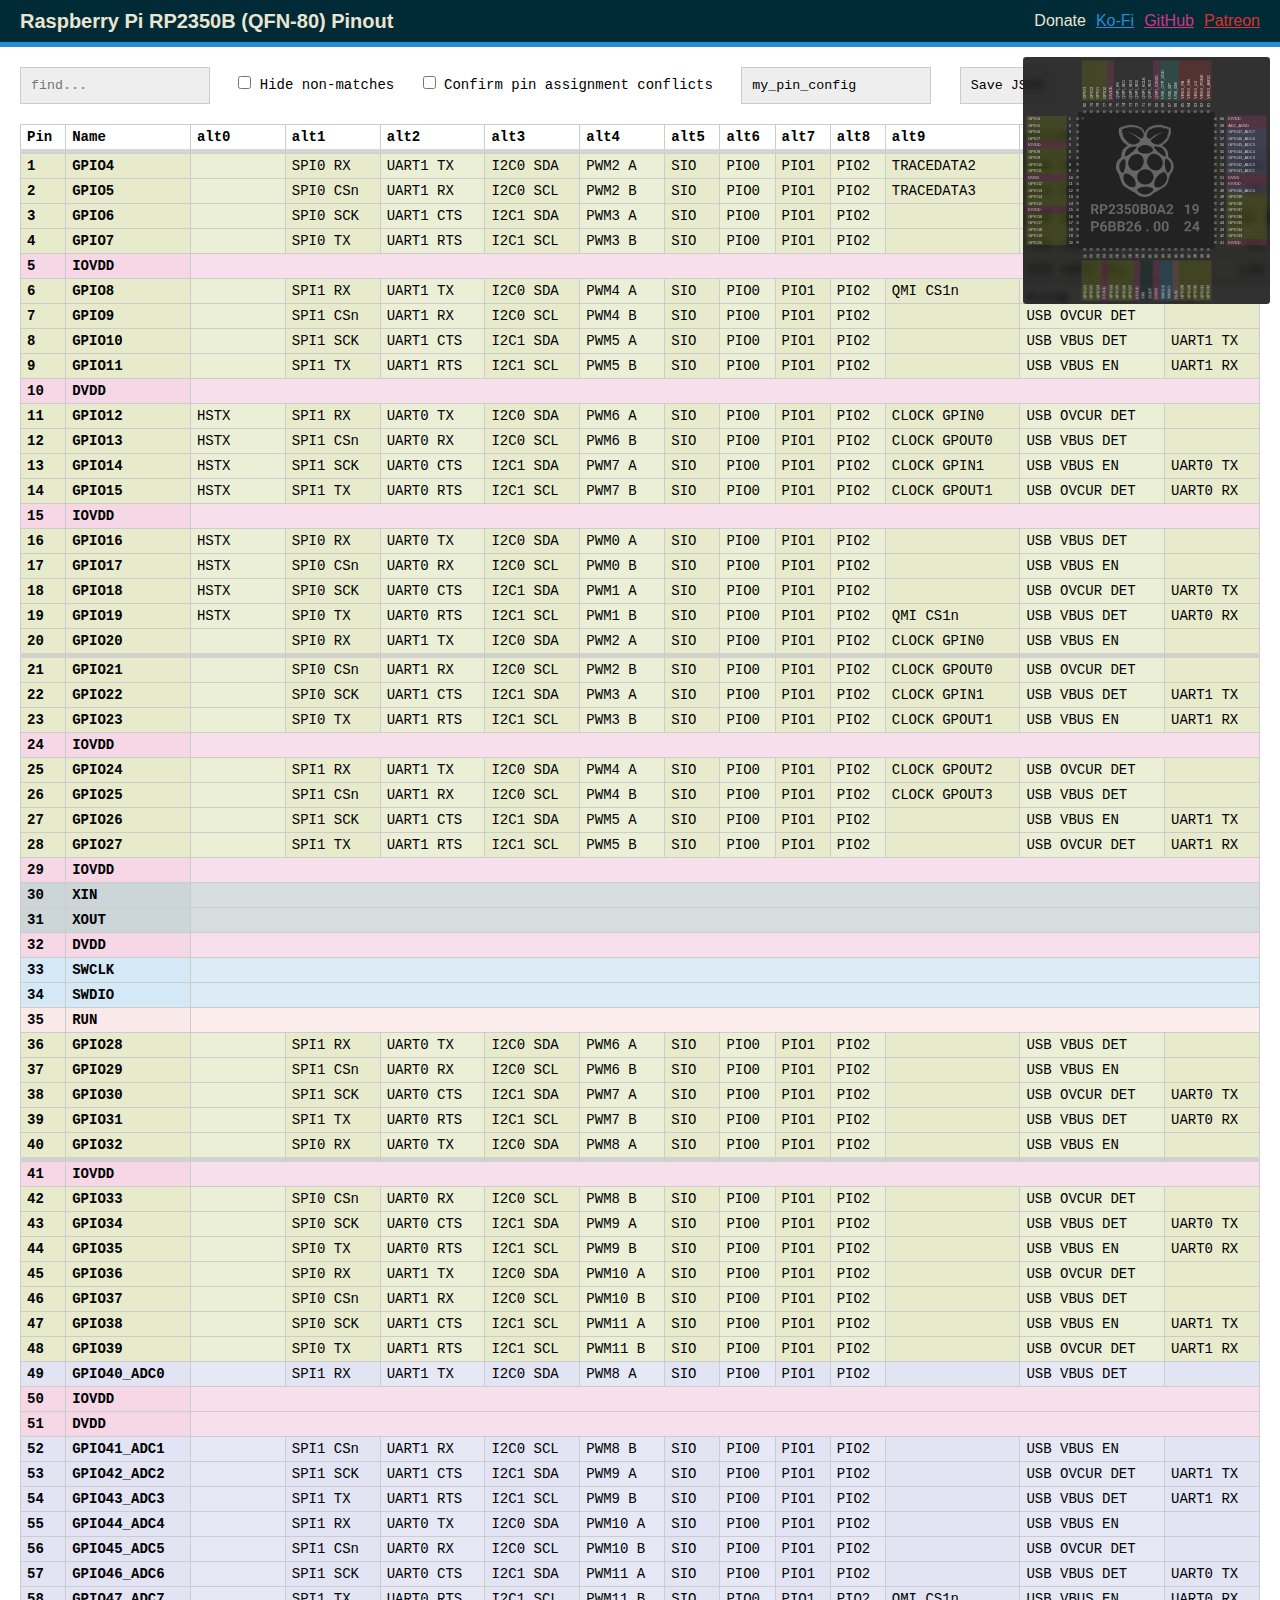
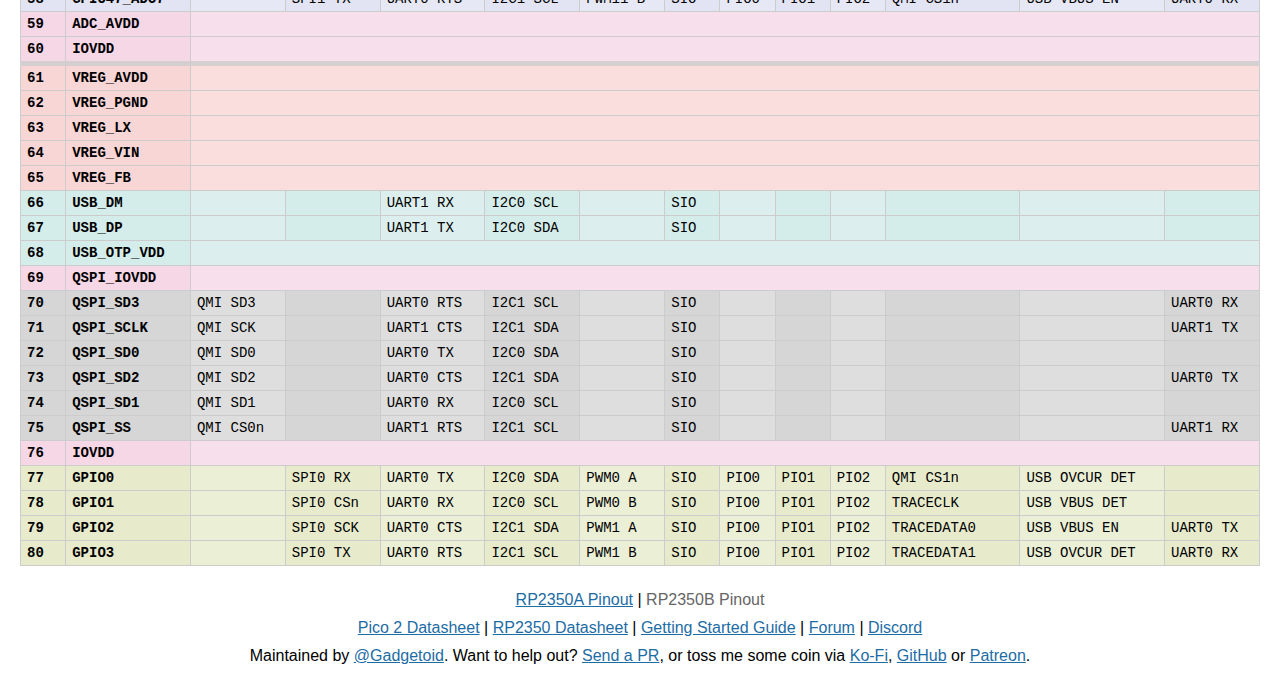
<file: index.html>
<!doctype html>
<html lang="en">
<head>
    <meta http-equiv="content-type" content="text/html;charset=utf-8" />
    <link rel="shortcut icon" href="pinout-logo.png" type="image/png">
    <title>Raspberry Pi RP2350B (QFN-80) GPIO Pinout</title>
    <meta name="description" content="An interactive, accessible and beautiful QFN-80 GPIO pinout for the Raspberry Pi RP2350 microcontroller." />
    <link rel="stylesheet" href="https://cdn.jsdelivr.net/npm/@fortawesome/fontawesome-free@6.5.2/css/all.min.css">
    <link rel="stylesheet" href="pinout.css?v=c2a0ea2" type="text/css" media="screen,print" />
</head>
<body>
    <header>
        <h1>Raspberry Pi RP2350B (QFN-80) Pinout</h1>
        <ul><li title="Please donate to support continued work on these websites! Thank you.">Donate</li><li><a href="https://ko-fi.com/gadgetoid" title="Buy me a coffee on Ko-Fi">Ko-Fi</a></li><li><a href="https://github.com/sponsors/Gadgetoid" title="Sponsor me on GitHub">GitHub</a></li><li><a href="https://www.patreon.com/gadgetoid" title="Sponsor me on Patreon">Patreon</a></li></ul>
    </header>
    <section>
        <form>
            <input type="text" id="find" placeholder="find...">
            <label for="find_hide"><input type="checkbox" id="find_hide"> Hide non-matches</label>
            <label for="mark_confirm"><input type="checkbox" id="mark_confirm"> Confirm pin assignment conflicts</label>
            <input type="text" id="name" value="my_pin_config" placeholder="name...">
            <input type="button" id="save" value="Save JSON">
        </form>
    <table id="pinout">
    <thead><tr><th>Pin</th><th>Name</th><th>alt0</th><th>alt1</th><th>alt2</th><th>alt3</th><th>alt4</th><th>alt5</th><th>alt6</th><th>alt7</th><th>alt8</th><th>alt9</th><th>alt10</th><th>alt11</th></tr></thead>
    <tbody><tr class="gpio bank0"><th title="Pin 1">1</th><th title="GPIO4: General-purpose digital input and output.">GPIO4</th><td></td><td title="SPI0 RX: Connect one of the internal PL022 SPI peripherals to GPIO.">SPI0 RX</td><td title="UART1 TX: Connect one of the internal PL011 UART peripherals to GPIO.">UART1 TX</td><td title="I2C0 SDA: Connect one of the internal DW I2C peripherals to GPIO.">I2C0 SDA</td><td title="PWM2 A: Connect a PWM slice to GPIO. There are twelve PWM slices, each with two output channels (A/B). The B pin can also be used as an input, for frequency and duty cycle measurement.">PWM2 A</td><td title="SIO: Software control of GPIO, from the single-cycle IO (SIO) block. The SIO function (F5) must be selected for the processors to drive a GPIO, but the input is always connected, so software can check the state of GPIOs at any time.">SIO</td><td title="PIO0: Connect one of the programmable IO blocks (PIO) to GPIO. PIO can implement a wide variety of interfaces, and has its own internal pin mapping hardware, allowing flexible placement of digital interfaces on bank 0 GPIOs. The PIO function (F6, F7, F8) must be selected for PIO to drive a GPIO, but the input is always connected, so the PIOs can always see the state of all pins.">PIO0</td><td title="PIO1: Connect one of the programmable IO blocks (PIO) to GPIO. PIO can implement a wide variety of interfaces, and has its own internal pin mapping hardware, allowing flexible placement of digital interfaces on bank 0 GPIOs. The PIO function (F6, F7, F8) must be selected for PIO to drive a GPIO, but the input is always connected, so the PIOs can always see the state of all pins.">PIO1</td><td title="PIO2: Connect one of the programmable IO blocks (PIO) to GPIO. PIO can implement a wide variety of interfaces, and has its own internal pin mapping hardware, allowing flexible placement of digital interfaces on bank 0 GPIOs. The PIO function (F6, F7, F8) must be selected for PIO to drive a GPIO, but the input is always connected, so the PIOs can always see the state of all pins.">PIO2</td><td title="TRACEDATA2: CoreSight TPIU execution trace output from Cortex-M33 processors (Arm-only).">TRACEDATA2</td><td title="USB VBUS DET: USB power control signals to/from the internal USB controller.">USB VBUS DET</td><td></td>
<tr class="gpio bank0"><th title="Pin 2">2</th><th title="GPIO5: General-purpose digital input and output.">GPIO5</th><td></td><td title="SPI0 CSn: Connect one of the internal PL022 SPI peripherals to GPIO.">SPI0 CSn</td><td title="UART1 RX: Connect one of the internal PL011 UART peripherals to GPIO.">UART1 RX</td><td title="I2C0 SCL: Connect one of the internal DW I2C peripherals to GPIO.">I2C0 SCL</td><td title="PWM2 B: Connect a PWM slice to GPIO. There are twelve PWM slices, each with two output channels (A/B). The B pin can also be used as an input, for frequency and duty cycle measurement.">PWM2 B</td><td title="SIO: Software control of GPIO, from the single-cycle IO (SIO) block. The SIO function (F5) must be selected for the processors to drive a GPIO, but the input is always connected, so software can check the state of GPIOs at any time.">SIO</td><td title="PIO0: Connect one of the programmable IO blocks (PIO) to GPIO. PIO can implement a wide variety of interfaces, and has its own internal pin mapping hardware, allowing flexible placement of digital interfaces on bank 0 GPIOs. The PIO function (F6, F7, F8) must be selected for PIO to drive a GPIO, but the input is always connected, so the PIOs can always see the state of all pins.">PIO0</td><td title="PIO1: Connect one of the programmable IO blocks (PIO) to GPIO. PIO can implement a wide variety of interfaces, and has its own internal pin mapping hardware, allowing flexible placement of digital interfaces on bank 0 GPIOs. The PIO function (F6, F7, F8) must be selected for PIO to drive a GPIO, but the input is always connected, so the PIOs can always see the state of all pins.">PIO1</td><td title="PIO2: Connect one of the programmable IO blocks (PIO) to GPIO. PIO can implement a wide variety of interfaces, and has its own internal pin mapping hardware, allowing flexible placement of digital interfaces on bank 0 GPIOs. The PIO function (F6, F7, F8) must be selected for PIO to drive a GPIO, but the input is always connected, so the PIOs can always see the state of all pins.">PIO2</td><td title="TRACEDATA3: CoreSight TPIU execution trace output from Cortex-M33 processors (Arm-only).">TRACEDATA3</td><td title="USB VBUS EN: USB power control signals to/from the internal USB controller.">USB VBUS EN</td><td></td>
<tr class="gpio bank0"><th title="Pin 3">3</th><th title="GPIO6: General-purpose digital input and output.">GPIO6</th><td></td><td title="SPI0 SCK: Connect one of the internal PL022 SPI peripherals to GPIO.">SPI0 SCK</td><td title="UART1 CTS: Connect one of the internal PL011 UART peripherals to GPIO.">UART1 CTS</td><td title="I2C1 SDA: Connect one of the internal DW I2C peripherals to GPIO.">I2C1 SDA</td><td title="PWM3 A: Connect a PWM slice to GPIO. There are twelve PWM slices, each with two output channels (A/B). The B pin can also be used as an input, for frequency and duty cycle measurement.">PWM3 A</td><td title="SIO: Software control of GPIO, from the single-cycle IO (SIO) block. The SIO function (F5) must be selected for the processors to drive a GPIO, but the input is always connected, so software can check the state of GPIOs at any time.">SIO</td><td title="PIO0: Connect one of the programmable IO blocks (PIO) to GPIO. PIO can implement a wide variety of interfaces, and has its own internal pin mapping hardware, allowing flexible placement of digital interfaces on bank 0 GPIOs. The PIO function (F6, F7, F8) must be selected for PIO to drive a GPIO, but the input is always connected, so the PIOs can always see the state of all pins.">PIO0</td><td title="PIO1: Connect one of the programmable IO blocks (PIO) to GPIO. PIO can implement a wide variety of interfaces, and has its own internal pin mapping hardware, allowing flexible placement of digital interfaces on bank 0 GPIOs. The PIO function (F6, F7, F8) must be selected for PIO to drive a GPIO, but the input is always connected, so the PIOs can always see the state of all pins.">PIO1</td><td title="PIO2: Connect one of the programmable IO blocks (PIO) to GPIO. PIO can implement a wide variety of interfaces, and has its own internal pin mapping hardware, allowing flexible placement of digital interfaces on bank 0 GPIOs. The PIO function (F6, F7, F8) must be selected for PIO to drive a GPIO, but the input is always connected, so the PIOs can always see the state of all pins.">PIO2</td><td></td><td title="USB OVCUR DET: USB power control signals to/from the internal USB controller.">USB OVCUR DET</td><td title="UART1 TX: Connect one of the internal PL011 UART peripherals to GPIO.">UART1 TX</td>
<tr class="gpio bank0"><th title="Pin 4">4</th><th title="GPIO7: General-purpose digital input and output.">GPIO7</th><td></td><td title="SPI0 TX: Connect one of the internal PL022 SPI peripherals to GPIO.">SPI0 TX</td><td title="UART1 RTS: Connect one of the internal PL011 UART peripherals to GPIO.">UART1 RTS</td><td title="I2C1 SCL: Connect one of the internal DW I2C peripherals to GPIO.">I2C1 SCL</td><td title="PWM3 B: Connect a PWM slice to GPIO. There are twelve PWM slices, each with two output channels (A/B). The B pin can also be used as an input, for frequency and duty cycle measurement.">PWM3 B</td><td title="SIO: Software control of GPIO, from the single-cycle IO (SIO) block. The SIO function (F5) must be selected for the processors to drive a GPIO, but the input is always connected, so software can check the state of GPIOs at any time.">SIO</td><td title="PIO0: Connect one of the programmable IO blocks (PIO) to GPIO. PIO can implement a wide variety of interfaces, and has its own internal pin mapping hardware, allowing flexible placement of digital interfaces on bank 0 GPIOs. The PIO function (F6, F7, F8) must be selected for PIO to drive a GPIO, but the input is always connected, so the PIOs can always see the state of all pins.">PIO0</td><td title="PIO1: Connect one of the programmable IO blocks (PIO) to GPIO. PIO can implement a wide variety of interfaces, and has its own internal pin mapping hardware, allowing flexible placement of digital interfaces on bank 0 GPIOs. The PIO function (F6, F7, F8) must be selected for PIO to drive a GPIO, but the input is always connected, so the PIOs can always see the state of all pins.">PIO1</td><td title="PIO2: Connect one of the programmable IO blocks (PIO) to GPIO. PIO can implement a wide variety of interfaces, and has its own internal pin mapping hardware, allowing flexible placement of digital interfaces on bank 0 GPIOs. The PIO function (F6, F7, F8) must be selected for PIO to drive a GPIO, but the input is always connected, so the PIOs can always see the state of all pins.">PIO2</td><td></td><td title="USB VBUS DET: USB power control signals to/from the internal USB controller.">USB VBUS DET</td><td title="UART1 RX: Connect one of the internal PL011 UART peripherals to GPIO.">UART1 RX</td>
<tr class="iovdd bank0"><th title="Pin 5">5</th><th title="IOVDD: Power supply for digital GPIOs, nominal voltage 1.8V to 3.3V.">IOVDD</th><td colspan="12"></td>
<tr class="gpio bank0"><th title="Pin 6">6</th><th title="GPIO8: General-purpose digital input and output.">GPIO8</th><td></td><td title="SPI1 RX: Connect one of the internal PL022 SPI peripherals to GPIO.">SPI1 RX</td><td title="UART1 TX: Connect one of the internal PL011 UART peripherals to GPIO.">UART1 TX</td><td title="I2C0 SDA: Connect one of the internal DW I2C peripherals to GPIO.">I2C0 SDA</td><td title="PWM4 A: Connect a PWM slice to GPIO. There are twelve PWM slices, each with two output channels (A/B). The B pin can also be used as an input, for frequency and duty cycle measurement.">PWM4 A</td><td title="SIO: Software control of GPIO, from the single-cycle IO (SIO) block. The SIO function (F5) must be selected for the processors to drive a GPIO, but the input is always connected, so software can check the state of GPIOs at any time.">SIO</td><td title="PIO0: Connect one of the programmable IO blocks (PIO) to GPIO. PIO can implement a wide variety of interfaces, and has its own internal pin mapping hardware, allowing flexible placement of digital interfaces on bank 0 GPIOs. The PIO function (F6, F7, F8) must be selected for PIO to drive a GPIO, but the input is always connected, so the PIOs can always see the state of all pins.">PIO0</td><td title="PIO1: Connect one of the programmable IO blocks (PIO) to GPIO. PIO can implement a wide variety of interfaces, and has its own internal pin mapping hardware, allowing flexible placement of digital interfaces on bank 0 GPIOs. The PIO function (F6, F7, F8) must be selected for PIO to drive a GPIO, but the input is always connected, so the PIOs can always see the state of all pins.">PIO1</td><td title="PIO2: Connect one of the programmable IO blocks (PIO) to GPIO. PIO can implement a wide variety of interfaces, and has its own internal pin mapping hardware, allowing flexible placement of digital interfaces on bank 0 GPIOs. The PIO function (F6, F7, F8) must be selected for PIO to drive a GPIO, but the input is always connected, so the PIOs can always see the state of all pins.">PIO2</td><td title="QMI CS1n: Auxiliary chip select for QSPI bus, to allow execute-in-place from an additional flash or PSRAM device.">QMI CS1n</td><td title="USB VBUS EN: USB power control signals to/from the internal USB controller.">USB VBUS EN</td><td></td>
<tr class="gpio bank0"><th title="Pin 7">7</th><th title="GPIO9: General-purpose digital input and output.">GPIO9</th><td></td><td title="SPI1 CSn: Connect one of the internal PL022 SPI peripherals to GPIO.">SPI1 CSn</td><td title="UART1 RX: Connect one of the internal PL011 UART peripherals to GPIO.">UART1 RX</td><td title="I2C0 SCL: Connect one of the internal DW I2C peripherals to GPIO.">I2C0 SCL</td><td title="PWM4 B: Connect a PWM slice to GPIO. There are twelve PWM slices, each with two output channels (A/B). The B pin can also be used as an input, for frequency and duty cycle measurement.">PWM4 B</td><td title="SIO: Software control of GPIO, from the single-cycle IO (SIO) block. The SIO function (F5) must be selected for the processors to drive a GPIO, but the input is always connected, so software can check the state of GPIOs at any time.">SIO</td><td title="PIO0: Connect one of the programmable IO blocks (PIO) to GPIO. PIO can implement a wide variety of interfaces, and has its own internal pin mapping hardware, allowing flexible placement of digital interfaces on bank 0 GPIOs. The PIO function (F6, F7, F8) must be selected for PIO to drive a GPIO, but the input is always connected, so the PIOs can always see the state of all pins.">PIO0</td><td title="PIO1: Connect one of the programmable IO blocks (PIO) to GPIO. PIO can implement a wide variety of interfaces, and has its own internal pin mapping hardware, allowing flexible placement of digital interfaces on bank 0 GPIOs. The PIO function (F6, F7, F8) must be selected for PIO to drive a GPIO, but the input is always connected, so the PIOs can always see the state of all pins.">PIO1</td><td title="PIO2: Connect one of the programmable IO blocks (PIO) to GPIO. PIO can implement a wide variety of interfaces, and has its own internal pin mapping hardware, allowing flexible placement of digital interfaces on bank 0 GPIOs. The PIO function (F6, F7, F8) must be selected for PIO to drive a GPIO, but the input is always connected, so the PIOs can always see the state of all pins.">PIO2</td><td></td><td title="USB OVCUR DET: USB power control signals to/from the internal USB controller.">USB OVCUR DET</td><td></td>
<tr class="gpio bank0"><th title="Pin 8">8</th><th title="GPIO10: General-purpose digital input and output.">GPIO10</th><td></td><td title="SPI1 SCK: Connect one of the internal PL022 SPI peripherals to GPIO.">SPI1 SCK</td><td title="UART1 CTS: Connect one of the internal PL011 UART peripherals to GPIO.">UART1 CTS</td><td title="I2C1 SDA: Connect one of the internal DW I2C peripherals to GPIO.">I2C1 SDA</td><td title="PWM5 A: Connect a PWM slice to GPIO. There are twelve PWM slices, each with two output channels (A/B). The B pin can also be used as an input, for frequency and duty cycle measurement.">PWM5 A</td><td title="SIO: Software control of GPIO, from the single-cycle IO (SIO) block. The SIO function (F5) must be selected for the processors to drive a GPIO, but the input is always connected, so software can check the state of GPIOs at any time.">SIO</td><td title="PIO0: Connect one of the programmable IO blocks (PIO) to GPIO. PIO can implement a wide variety of interfaces, and has its own internal pin mapping hardware, allowing flexible placement of digital interfaces on bank 0 GPIOs. The PIO function (F6, F7, F8) must be selected for PIO to drive a GPIO, but the input is always connected, so the PIOs can always see the state of all pins.">PIO0</td><td title="PIO1: Connect one of the programmable IO blocks (PIO) to GPIO. PIO can implement a wide variety of interfaces, and has its own internal pin mapping hardware, allowing flexible placement of digital interfaces on bank 0 GPIOs. The PIO function (F6, F7, F8) must be selected for PIO to drive a GPIO, but the input is always connected, so the PIOs can always see the state of all pins.">PIO1</td><td title="PIO2: Connect one of the programmable IO blocks (PIO) to GPIO. PIO can implement a wide variety of interfaces, and has its own internal pin mapping hardware, allowing flexible placement of digital interfaces on bank 0 GPIOs. The PIO function (F6, F7, F8) must be selected for PIO to drive a GPIO, but the input is always connected, so the PIOs can always see the state of all pins.">PIO2</td><td></td><td title="USB VBUS DET: USB power control signals to/from the internal USB controller.">USB VBUS DET</td><td title="UART1 TX: Connect one of the internal PL011 UART peripherals to GPIO.">UART1 TX</td>
<tr class="gpio bank0"><th title="Pin 9">9</th><th title="GPIO11: General-purpose digital input and output.">GPIO11</th><td></td><td title="SPI1 TX: Connect one of the internal PL022 SPI peripherals to GPIO.">SPI1 TX</td><td title="UART1 RTS: Connect one of the internal PL011 UART peripherals to GPIO.">UART1 RTS</td><td title="I2C1 SCL: Connect one of the internal DW I2C peripherals to GPIO.">I2C1 SCL</td><td title="PWM5 B: Connect a PWM slice to GPIO. There are twelve PWM slices, each with two output channels (A/B). The B pin can also be used as an input, for frequency and duty cycle measurement.">PWM5 B</td><td title="SIO: Software control of GPIO, from the single-cycle IO (SIO) block. The SIO function (F5) must be selected for the processors to drive a GPIO, but the input is always connected, so software can check the state of GPIOs at any time.">SIO</td><td title="PIO0: Connect one of the programmable IO blocks (PIO) to GPIO. PIO can implement a wide variety of interfaces, and has its own internal pin mapping hardware, allowing flexible placement of digital interfaces on bank 0 GPIOs. The PIO function (F6, F7, F8) must be selected for PIO to drive a GPIO, but the input is always connected, so the PIOs can always see the state of all pins.">PIO0</td><td title="PIO1: Connect one of the programmable IO blocks (PIO) to GPIO. PIO can implement a wide variety of interfaces, and has its own internal pin mapping hardware, allowing flexible placement of digital interfaces on bank 0 GPIOs. The PIO function (F6, F7, F8) must be selected for PIO to drive a GPIO, but the input is always connected, so the PIOs can always see the state of all pins.">PIO1</td><td title="PIO2: Connect one of the programmable IO blocks (PIO) to GPIO. PIO can implement a wide variety of interfaces, and has its own internal pin mapping hardware, allowing flexible placement of digital interfaces on bank 0 GPIOs. The PIO function (F6, F7, F8) must be selected for PIO to drive a GPIO, but the input is always connected, so the PIOs can always see the state of all pins.">PIO2</td><td></td><td title="USB VBUS EN: USB power control signals to/from the internal USB controller.">USB VBUS EN</td><td title="UART1 RX: Connect one of the internal PL011 UART peripherals to GPIO.">UART1 RX</td>
<tr class="dvdd bank0"><th title="Pin 10">10</th><th title="DVDD: Digital core power supply, nominal voltage 1.1V. Must be connected externally, either to the voltage regulator output, or an external board-level power supply.">DVDD</th><td colspan="12"></td>
<tr class="gpio bank0"><th title="Pin 11">11</th><th title="GPIO12: General-purpose digital input and output.">GPIO12</th><td title="HSTX: Connect the high-speed transmit peripheral (HSTX) to GPIO.">HSTX</td><td title="SPI1 RX: Connect one of the internal PL022 SPI peripherals to GPIO.">SPI1 RX</td><td title="UART0 TX: Connect one of the internal PL011 UART peripherals to GPIO.">UART0 TX</td><td title="I2C0 SDA: Connect one of the internal DW I2C peripherals to GPIO.">I2C0 SDA</td><td title="PWM6 A: Connect a PWM slice to GPIO. There are twelve PWM slices, each with two output channels (A/B). The B pin can also be used as an input, for frequency and duty cycle measurement.">PWM6 A</td><td title="SIO: Software control of GPIO, from the single-cycle IO (SIO) block. The SIO function (F5) must be selected for the processors to drive a GPIO, but the input is always connected, so software can check the state of GPIOs at any time.">SIO</td><td title="PIO0: Connect one of the programmable IO blocks (PIO) to GPIO. PIO can implement a wide variety of interfaces, and has its own internal pin mapping hardware, allowing flexible placement of digital interfaces on bank 0 GPIOs. The PIO function (F6, F7, F8) must be selected for PIO to drive a GPIO, but the input is always connected, so the PIOs can always see the state of all pins.">PIO0</td><td title="PIO1: Connect one of the programmable IO blocks (PIO) to GPIO. PIO can implement a wide variety of interfaces, and has its own internal pin mapping hardware, allowing flexible placement of digital interfaces on bank 0 GPIOs. The PIO function (F6, F7, F8) must be selected for PIO to drive a GPIO, but the input is always connected, so the PIOs can always see the state of all pins.">PIO1</td><td title="PIO2: Connect one of the programmable IO blocks (PIO) to GPIO. PIO can implement a wide variety of interfaces, and has its own internal pin mapping hardware, allowing flexible placement of digital interfaces on bank 0 GPIOs. The PIO function (F6, F7, F8) must be selected for PIO to drive a GPIO, but the input is always connected, so the PIOs can always see the state of all pins.">PIO2</td><td title="CLOCK GPIN0: General purpose clock inputs. Can be routed to a number of internal clock domains on RP2350, e.g. to provide a 1Hz clock for the AON Timer, or can be connected to an internal frequency counter.">CLOCK GPIN0</td><td title="USB OVCUR DET: USB power control signals to/from the internal USB controller.">USB OVCUR DET</td><td></td>
<tr class="gpio bank0"><th title="Pin 12">12</th><th title="GPIO13: General-purpose digital input and output.">GPIO13</th><td title="HSTX: Connect the high-speed transmit peripheral (HSTX) to GPIO.">HSTX</td><td title="SPI1 CSn: Connect one of the internal PL022 SPI peripherals to GPIO.">SPI1 CSn</td><td title="UART0 RX: Connect one of the internal PL011 UART peripherals to GPIO.">UART0 RX</td><td title="I2C0 SCL: Connect one of the internal DW I2C peripherals to GPIO.">I2C0 SCL</td><td title="PWM6 B: Connect a PWM slice to GPIO. There are twelve PWM slices, each with two output channels (A/B). The B pin can also be used as an input, for frequency and duty cycle measurement.">PWM6 B</td><td title="SIO: Software control of GPIO, from the single-cycle IO (SIO) block. The SIO function (F5) must be selected for the processors to drive a GPIO, but the input is always connected, so software can check the state of GPIOs at any time.">SIO</td><td title="PIO0: Connect one of the programmable IO blocks (PIO) to GPIO. PIO can implement a wide variety of interfaces, and has its own internal pin mapping hardware, allowing flexible placement of digital interfaces on bank 0 GPIOs. The PIO function (F6, F7, F8) must be selected for PIO to drive a GPIO, but the input is always connected, so the PIOs can always see the state of all pins.">PIO0</td><td title="PIO1: Connect one of the programmable IO blocks (PIO) to GPIO. PIO can implement a wide variety of interfaces, and has its own internal pin mapping hardware, allowing flexible placement of digital interfaces on bank 0 GPIOs. The PIO function (F6, F7, F8) must be selected for PIO to drive a GPIO, but the input is always connected, so the PIOs can always see the state of all pins.">PIO1</td><td title="PIO2: Connect one of the programmable IO blocks (PIO) to GPIO. PIO can implement a wide variety of interfaces, and has its own internal pin mapping hardware, allowing flexible placement of digital interfaces on bank 0 GPIOs. The PIO function (F6, F7, F8) must be selected for PIO to drive a GPIO, but the input is always connected, so the PIOs can always see the state of all pins.">PIO2</td><td title="CLOCK GPOUT0: General purpose clock outputs. Can drive a number of internal clocks (including PLL outputs) onto GPIOs, with optional integer divide.">CLOCK GPOUT0</td><td title="USB VBUS DET: USB power control signals to/from the internal USB controller.">USB VBUS DET</td><td></td>
<tr class="gpio bank0"><th title="Pin 13">13</th><th title="GPIO14: General-purpose digital input and output.">GPIO14</th><td title="HSTX: Connect the high-speed transmit peripheral (HSTX) to GPIO.">HSTX</td><td title="SPI1 SCK: Connect one of the internal PL022 SPI peripherals to GPIO.">SPI1 SCK</td><td title="UART0 CTS: Connect one of the internal PL011 UART peripherals to GPIO.">UART0 CTS</td><td title="I2C1 SDA: Connect one of the internal DW I2C peripherals to GPIO.">I2C1 SDA</td><td title="PWM7 A: Connect a PWM slice to GPIO. There are twelve PWM slices, each with two output channels (A/B). The B pin can also be used as an input, for frequency and duty cycle measurement.">PWM7 A</td><td title="SIO: Software control of GPIO, from the single-cycle IO (SIO) block. The SIO function (F5) must be selected for the processors to drive a GPIO, but the input is always connected, so software can check the state of GPIOs at any time.">SIO</td><td title="PIO0: Connect one of the programmable IO blocks (PIO) to GPIO. PIO can implement a wide variety of interfaces, and has its own internal pin mapping hardware, allowing flexible placement of digital interfaces on bank 0 GPIOs. The PIO function (F6, F7, F8) must be selected for PIO to drive a GPIO, but the input is always connected, so the PIOs can always see the state of all pins.">PIO0</td><td title="PIO1: Connect one of the programmable IO blocks (PIO) to GPIO. PIO can implement a wide variety of interfaces, and has its own internal pin mapping hardware, allowing flexible placement of digital interfaces on bank 0 GPIOs. The PIO function (F6, F7, F8) must be selected for PIO to drive a GPIO, but the input is always connected, so the PIOs can always see the state of all pins.">PIO1</td><td title="PIO2: Connect one of the programmable IO blocks (PIO) to GPIO. PIO can implement a wide variety of interfaces, and has its own internal pin mapping hardware, allowing flexible placement of digital interfaces on bank 0 GPIOs. The PIO function (F6, F7, F8) must be selected for PIO to drive a GPIO, but the input is always connected, so the PIOs can always see the state of all pins.">PIO2</td><td title="CLOCK GPIN1: General purpose clock inputs. Can be routed to a number of internal clock domains on RP2350, e.g. to provide a 1Hz clock for the AON Timer, or can be connected to an internal frequency counter.">CLOCK GPIN1</td><td title="USB VBUS EN: USB power control signals to/from the internal USB controller.">USB VBUS EN</td><td title="UART0 TX: Connect one of the internal PL011 UART peripherals to GPIO.">UART0 TX</td>
<tr class="gpio bank0"><th title="Pin 14">14</th><th title="GPIO15: General-purpose digital input and output.">GPIO15</th><td title="HSTX: Connect the high-speed transmit peripheral (HSTX) to GPIO.">HSTX</td><td title="SPI1 TX: Connect one of the internal PL022 SPI peripherals to GPIO.">SPI1 TX</td><td title="UART0 RTS: Connect one of the internal PL011 UART peripherals to GPIO.">UART0 RTS</td><td title="I2C1 SCL: Connect one of the internal DW I2C peripherals to GPIO.">I2C1 SCL</td><td title="PWM7 B: Connect a PWM slice to GPIO. There are twelve PWM slices, each with two output channels (A/B). The B pin can also be used as an input, for frequency and duty cycle measurement.">PWM7 B</td><td title="SIO: Software control of GPIO, from the single-cycle IO (SIO) block. The SIO function (F5) must be selected for the processors to drive a GPIO, but the input is always connected, so software can check the state of GPIOs at any time.">SIO</td><td title="PIO0: Connect one of the programmable IO blocks (PIO) to GPIO. PIO can implement a wide variety of interfaces, and has its own internal pin mapping hardware, allowing flexible placement of digital interfaces on bank 0 GPIOs. The PIO function (F6, F7, F8) must be selected for PIO to drive a GPIO, but the input is always connected, so the PIOs can always see the state of all pins.">PIO0</td><td title="PIO1: Connect one of the programmable IO blocks (PIO) to GPIO. PIO can implement a wide variety of interfaces, and has its own internal pin mapping hardware, allowing flexible placement of digital interfaces on bank 0 GPIOs. The PIO function (F6, F7, F8) must be selected for PIO to drive a GPIO, but the input is always connected, so the PIOs can always see the state of all pins.">PIO1</td><td title="PIO2: Connect one of the programmable IO blocks (PIO) to GPIO. PIO can implement a wide variety of interfaces, and has its own internal pin mapping hardware, allowing flexible placement of digital interfaces on bank 0 GPIOs. The PIO function (F6, F7, F8) must be selected for PIO to drive a GPIO, but the input is always connected, so the PIOs can always see the state of all pins.">PIO2</td><td title="CLOCK GPOUT1: General purpose clock outputs. Can drive a number of internal clocks (including PLL outputs) onto GPIOs, with optional integer divide.">CLOCK GPOUT1</td><td title="USB OVCUR DET: USB power control signals to/from the internal USB controller.">USB OVCUR DET</td><td title="UART0 RX: Connect one of the internal PL011 UART peripherals to GPIO.">UART0 RX</td>
<tr class="iovdd bank0"><th title="Pin 15">15</th><th title="IOVDD: Power supply for digital GPIOs, nominal voltage 1.8V to 3.3V.">IOVDD</th><td colspan="12"></td>
<tr class="gpio bank0"><th title="Pin 16">16</th><th title="GPIO16: General-purpose digital input and output.">GPIO16</th><td title="HSTX: Connect the high-speed transmit peripheral (HSTX) to GPIO.">HSTX</td><td title="SPI0 RX: Connect one of the internal PL022 SPI peripherals to GPIO.">SPI0 RX</td><td title="UART0 TX: Connect one of the internal PL011 UART peripherals to GPIO.">UART0 TX</td><td title="I2C0 SDA: Connect one of the internal DW I2C peripherals to GPIO.">I2C0 SDA</td><td title="PWM0 A: Connect a PWM slice to GPIO. There are twelve PWM slices, each with two output channels (A/B). The B pin can also be used as an input, for frequency and duty cycle measurement.">PWM0 A</td><td title="SIO: Software control of GPIO, from the single-cycle IO (SIO) block. The SIO function (F5) must be selected for the processors to drive a GPIO, but the input is always connected, so software can check the state of GPIOs at any time.">SIO</td><td title="PIO0: Connect one of the programmable IO blocks (PIO) to GPIO. PIO can implement a wide variety of interfaces, and has its own internal pin mapping hardware, allowing flexible placement of digital interfaces on bank 0 GPIOs. The PIO function (F6, F7, F8) must be selected for PIO to drive a GPIO, but the input is always connected, so the PIOs can always see the state of all pins.">PIO0</td><td title="PIO1: Connect one of the programmable IO blocks (PIO) to GPIO. PIO can implement a wide variety of interfaces, and has its own internal pin mapping hardware, allowing flexible placement of digital interfaces on bank 0 GPIOs. The PIO function (F6, F7, F8) must be selected for PIO to drive a GPIO, but the input is always connected, so the PIOs can always see the state of all pins.">PIO1</td><td title="PIO2: Connect one of the programmable IO blocks (PIO) to GPIO. PIO can implement a wide variety of interfaces, and has its own internal pin mapping hardware, allowing flexible placement of digital interfaces on bank 0 GPIOs. The PIO function (F6, F7, F8) must be selected for PIO to drive a GPIO, but the input is always connected, so the PIOs can always see the state of all pins.">PIO2</td><td></td><td title="USB VBUS DET: USB power control signals to/from the internal USB controller.">USB VBUS DET</td><td></td>
<tr class="gpio bank0"><th title="Pin 17">17</th><th title="GPIO17: General-purpose digital input and output.">GPIO17</th><td title="HSTX: Connect the high-speed transmit peripheral (HSTX) to GPIO.">HSTX</td><td title="SPI0 CSn: Connect one of the internal PL022 SPI peripherals to GPIO.">SPI0 CSn</td><td title="UART0 RX: Connect one of the internal PL011 UART peripherals to GPIO.">UART0 RX</td><td title="I2C0 SCL: Connect one of the internal DW I2C peripherals to GPIO.">I2C0 SCL</td><td title="PWM0 B: Connect a PWM slice to GPIO. There are twelve PWM slices, each with two output channels (A/B). The B pin can also be used as an input, for frequency and duty cycle measurement.">PWM0 B</td><td title="SIO: Software control of GPIO, from the single-cycle IO (SIO) block. The SIO function (F5) must be selected for the processors to drive a GPIO, but the input is always connected, so software can check the state of GPIOs at any time.">SIO</td><td title="PIO0: Connect one of the programmable IO blocks (PIO) to GPIO. PIO can implement a wide variety of interfaces, and has its own internal pin mapping hardware, allowing flexible placement of digital interfaces on bank 0 GPIOs. The PIO function (F6, F7, F8) must be selected for PIO to drive a GPIO, but the input is always connected, so the PIOs can always see the state of all pins.">PIO0</td><td title="PIO1: Connect one of the programmable IO blocks (PIO) to GPIO. PIO can implement a wide variety of interfaces, and has its own internal pin mapping hardware, allowing flexible placement of digital interfaces on bank 0 GPIOs. The PIO function (F6, F7, F8) must be selected for PIO to drive a GPIO, but the input is always connected, so the PIOs can always see the state of all pins.">PIO1</td><td title="PIO2: Connect one of the programmable IO blocks (PIO) to GPIO. PIO can implement a wide variety of interfaces, and has its own internal pin mapping hardware, allowing flexible placement of digital interfaces on bank 0 GPIOs. The PIO function (F6, F7, F8) must be selected for PIO to drive a GPIO, but the input is always connected, so the PIOs can always see the state of all pins.">PIO2</td><td></td><td title="USB VBUS EN: USB power control signals to/from the internal USB controller.">USB VBUS EN</td><td></td>
<tr class="gpio bank0"><th title="Pin 18">18</th><th title="GPIO18: General-purpose digital input and output.">GPIO18</th><td title="HSTX: Connect the high-speed transmit peripheral (HSTX) to GPIO.">HSTX</td><td title="SPI0 SCK: Connect one of the internal PL022 SPI peripherals to GPIO.">SPI0 SCK</td><td title="UART0 CTS: Connect one of the internal PL011 UART peripherals to GPIO.">UART0 CTS</td><td title="I2C1 SDA: Connect one of the internal DW I2C peripherals to GPIO.">I2C1 SDA</td><td title="PWM1 A: Connect a PWM slice to GPIO. There are twelve PWM slices, each with two output channels (A/B). The B pin can also be used as an input, for frequency and duty cycle measurement.">PWM1 A</td><td title="SIO: Software control of GPIO, from the single-cycle IO (SIO) block. The SIO function (F5) must be selected for the processors to drive a GPIO, but the input is always connected, so software can check the state of GPIOs at any time.">SIO</td><td title="PIO0: Connect one of the programmable IO blocks (PIO) to GPIO. PIO can implement a wide variety of interfaces, and has its own internal pin mapping hardware, allowing flexible placement of digital interfaces on bank 0 GPIOs. The PIO function (F6, F7, F8) must be selected for PIO to drive a GPIO, but the input is always connected, so the PIOs can always see the state of all pins.">PIO0</td><td title="PIO1: Connect one of the programmable IO blocks (PIO) to GPIO. PIO can implement a wide variety of interfaces, and has its own internal pin mapping hardware, allowing flexible placement of digital interfaces on bank 0 GPIOs. The PIO function (F6, F7, F8) must be selected for PIO to drive a GPIO, but the input is always connected, so the PIOs can always see the state of all pins.">PIO1</td><td title="PIO2: Connect one of the programmable IO blocks (PIO) to GPIO. PIO can implement a wide variety of interfaces, and has its own internal pin mapping hardware, allowing flexible placement of digital interfaces on bank 0 GPIOs. The PIO function (F6, F7, F8) must be selected for PIO to drive a GPIO, but the input is always connected, so the PIOs can always see the state of all pins.">PIO2</td><td></td><td title="USB OVCUR DET: USB power control signals to/from the internal USB controller.">USB OVCUR DET</td><td title="UART0 TX: Connect one of the internal PL011 UART peripherals to GPIO.">UART0 TX</td>
<tr class="gpio bank0"><th title="Pin 19">19</th><th title="GPIO19: General-purpose digital input and output.">GPIO19</th><td title="HSTX: Connect the high-speed transmit peripheral (HSTX) to GPIO.">HSTX</td><td title="SPI0 TX: Connect one of the internal PL022 SPI peripherals to GPIO.">SPI0 TX</td><td title="UART0 RTS: Connect one of the internal PL011 UART peripherals to GPIO.">UART0 RTS</td><td title="I2C1 SCL: Connect one of the internal DW I2C peripherals to GPIO.">I2C1 SCL</td><td title="PWM1 B: Connect a PWM slice to GPIO. There are twelve PWM slices, each with two output channels (A/B). The B pin can also be used as an input, for frequency and duty cycle measurement.">PWM1 B</td><td title="SIO: Software control of GPIO, from the single-cycle IO (SIO) block. The SIO function (F5) must be selected for the processors to drive a GPIO, but the input is always connected, so software can check the state of GPIOs at any time.">SIO</td><td title="PIO0: Connect one of the programmable IO blocks (PIO) to GPIO. PIO can implement a wide variety of interfaces, and has its own internal pin mapping hardware, allowing flexible placement of digital interfaces on bank 0 GPIOs. The PIO function (F6, F7, F8) must be selected for PIO to drive a GPIO, but the input is always connected, so the PIOs can always see the state of all pins.">PIO0</td><td title="PIO1: Connect one of the programmable IO blocks (PIO) to GPIO. PIO can implement a wide variety of interfaces, and has its own internal pin mapping hardware, allowing flexible placement of digital interfaces on bank 0 GPIOs. The PIO function (F6, F7, F8) must be selected for PIO to drive a GPIO, but the input is always connected, so the PIOs can always see the state of all pins.">PIO1</td><td title="PIO2: Connect one of the programmable IO blocks (PIO) to GPIO. PIO can implement a wide variety of interfaces, and has its own internal pin mapping hardware, allowing flexible placement of digital interfaces on bank 0 GPIOs. The PIO function (F6, F7, F8) must be selected for PIO to drive a GPIO, but the input is always connected, so the PIOs can always see the state of all pins.">PIO2</td><td title="QMI CS1n: Auxiliary chip select for QSPI bus, to allow execute-in-place from an additional flash or PSRAM device.">QMI CS1n</td><td title="USB VBUS DET: USB power control signals to/from the internal USB controller.">USB VBUS DET</td><td title="UART0 RX: Connect one of the internal PL011 UART peripherals to GPIO.">UART0 RX</td>
<tr class="gpio bank0"><th title="Pin 20">20</th><th title="GPIO20: General-purpose digital input and output.">GPIO20</th><td></td><td title="SPI0 RX: Connect one of the internal PL022 SPI peripherals to GPIO.">SPI0 RX</td><td title="UART1 TX: Connect one of the internal PL011 UART peripherals to GPIO.">UART1 TX</td><td title="I2C0 SDA: Connect one of the internal DW I2C peripherals to GPIO.">I2C0 SDA</td><td title="PWM2 A: Connect a PWM slice to GPIO. There are twelve PWM slices, each with two output channels (A/B). The B pin can also be used as an input, for frequency and duty cycle measurement.">PWM2 A</td><td title="SIO: Software control of GPIO, from the single-cycle IO (SIO) block. The SIO function (F5) must be selected for the processors to drive a GPIO, but the input is always connected, so software can check the state of GPIOs at any time.">SIO</td><td title="PIO0: Connect one of the programmable IO blocks (PIO) to GPIO. PIO can implement a wide variety of interfaces, and has its own internal pin mapping hardware, allowing flexible placement of digital interfaces on bank 0 GPIOs. The PIO function (F6, F7, F8) must be selected for PIO to drive a GPIO, but the input is always connected, so the PIOs can always see the state of all pins.">PIO0</td><td title="PIO1: Connect one of the programmable IO blocks (PIO) to GPIO. PIO can implement a wide variety of interfaces, and has its own internal pin mapping hardware, allowing flexible placement of digital interfaces on bank 0 GPIOs. The PIO function (F6, F7, F8) must be selected for PIO to drive a GPIO, but the input is always connected, so the PIOs can always see the state of all pins.">PIO1</td><td title="PIO2: Connect one of the programmable IO blocks (PIO) to GPIO. PIO can implement a wide variety of interfaces, and has its own internal pin mapping hardware, allowing flexible placement of digital interfaces on bank 0 GPIOs. The PIO function (F6, F7, F8) must be selected for PIO to drive a GPIO, but the input is always connected, so the PIOs can always see the state of all pins.">PIO2</td><td title="CLOCK GPIN0: General purpose clock inputs. Can be routed to a number of internal clock domains on RP2350, e.g. to provide a 1Hz clock for the AON Timer, or can be connected to an internal frequency counter.">CLOCK GPIN0</td><td title="USB VBUS EN: USB power control signals to/from the internal USB controller.">USB VBUS EN</td><td></td>
    </tbody>
    <tbody><tr class="gpio bank0"><th title="Pin 21">21</th><th title="GPIO21: General-purpose digital input and output.">GPIO21</th><td></td><td title="SPI0 CSn: Connect one of the internal PL022 SPI peripherals to GPIO.">SPI0 CSn</td><td title="UART1 RX: Connect one of the internal PL011 UART peripherals to GPIO.">UART1 RX</td><td title="I2C0 SCL: Connect one of the internal DW I2C peripherals to GPIO.">I2C0 SCL</td><td title="PWM2 B: Connect a PWM slice to GPIO. There are twelve PWM slices, each with two output channels (A/B). The B pin can also be used as an input, for frequency and duty cycle measurement.">PWM2 B</td><td title="SIO: Software control of GPIO, from the single-cycle IO (SIO) block. The SIO function (F5) must be selected for the processors to drive a GPIO, but the input is always connected, so software can check the state of GPIOs at any time.">SIO</td><td title="PIO0: Connect one of the programmable IO blocks (PIO) to GPIO. PIO can implement a wide variety of interfaces, and has its own internal pin mapping hardware, allowing flexible placement of digital interfaces on bank 0 GPIOs. The PIO function (F6, F7, F8) must be selected for PIO to drive a GPIO, but the input is always connected, so the PIOs can always see the state of all pins.">PIO0</td><td title="PIO1: Connect one of the programmable IO blocks (PIO) to GPIO. PIO can implement a wide variety of interfaces, and has its own internal pin mapping hardware, allowing flexible placement of digital interfaces on bank 0 GPIOs. The PIO function (F6, F7, F8) must be selected for PIO to drive a GPIO, but the input is always connected, so the PIOs can always see the state of all pins.">PIO1</td><td title="PIO2: Connect one of the programmable IO blocks (PIO) to GPIO. PIO can implement a wide variety of interfaces, and has its own internal pin mapping hardware, allowing flexible placement of digital interfaces on bank 0 GPIOs. The PIO function (F6, F7, F8) must be selected for PIO to drive a GPIO, but the input is always connected, so the PIOs can always see the state of all pins.">PIO2</td><td title="CLOCK GPOUT0: General purpose clock outputs. Can drive a number of internal clocks (including PLL outputs) onto GPIOs, with optional integer divide.">CLOCK GPOUT0</td><td title="USB OVCUR DET: USB power control signals to/from the internal USB controller.">USB OVCUR DET</td><td></td>
<tr class="gpio bank0"><th title="Pin 22">22</th><th title="GPIO22: General-purpose digital input and output.">GPIO22</th><td></td><td title="SPI0 SCK: Connect one of the internal PL022 SPI peripherals to GPIO.">SPI0 SCK</td><td title="UART1 CTS: Connect one of the internal PL011 UART peripherals to GPIO.">UART1 CTS</td><td title="I2C1 SDA: Connect one of the internal DW I2C peripherals to GPIO.">I2C1 SDA</td><td title="PWM3 A: Connect a PWM slice to GPIO. There are twelve PWM slices, each with two output channels (A/B). The B pin can also be used as an input, for frequency and duty cycle measurement.">PWM3 A</td><td title="SIO: Software control of GPIO, from the single-cycle IO (SIO) block. The SIO function (F5) must be selected for the processors to drive a GPIO, but the input is always connected, so software can check the state of GPIOs at any time.">SIO</td><td title="PIO0: Connect one of the programmable IO blocks (PIO) to GPIO. PIO can implement a wide variety of interfaces, and has its own internal pin mapping hardware, allowing flexible placement of digital interfaces on bank 0 GPIOs. The PIO function (F6, F7, F8) must be selected for PIO to drive a GPIO, but the input is always connected, so the PIOs can always see the state of all pins.">PIO0</td><td title="PIO1: Connect one of the programmable IO blocks (PIO) to GPIO. PIO can implement a wide variety of interfaces, and has its own internal pin mapping hardware, allowing flexible placement of digital interfaces on bank 0 GPIOs. The PIO function (F6, F7, F8) must be selected for PIO to drive a GPIO, but the input is always connected, so the PIOs can always see the state of all pins.">PIO1</td><td title="PIO2: Connect one of the programmable IO blocks (PIO) to GPIO. PIO can implement a wide variety of interfaces, and has its own internal pin mapping hardware, allowing flexible placement of digital interfaces on bank 0 GPIOs. The PIO function (F6, F7, F8) must be selected for PIO to drive a GPIO, but the input is always connected, so the PIOs can always see the state of all pins.">PIO2</td><td title="CLOCK GPIN1: General purpose clock inputs. Can be routed to a number of internal clock domains on RP2350, e.g. to provide a 1Hz clock for the AON Timer, or can be connected to an internal frequency counter.">CLOCK GPIN1</td><td title="USB VBUS DET: USB power control signals to/from the internal USB controller.">USB VBUS DET</td><td title="UART1 TX: Connect one of the internal PL011 UART peripherals to GPIO.">UART1 TX</td>
<tr class="gpio bank0"><th title="Pin 23">23</th><th title="GPIO23: General-purpose digital input and output.">GPIO23</th><td></td><td title="SPI0 TX: Connect one of the internal PL022 SPI peripherals to GPIO.">SPI0 TX</td><td title="UART1 RTS: Connect one of the internal PL011 UART peripherals to GPIO.">UART1 RTS</td><td title="I2C1 SCL: Connect one of the internal DW I2C peripherals to GPIO.">I2C1 SCL</td><td title="PWM3 B: Connect a PWM slice to GPIO. There are twelve PWM slices, each with two output channels (A/B). The B pin can also be used as an input, for frequency and duty cycle measurement.">PWM3 B</td><td title="SIO: Software control of GPIO, from the single-cycle IO (SIO) block. The SIO function (F5) must be selected for the processors to drive a GPIO, but the input is always connected, so software can check the state of GPIOs at any time.">SIO</td><td title="PIO0: Connect one of the programmable IO blocks (PIO) to GPIO. PIO can implement a wide variety of interfaces, and has its own internal pin mapping hardware, allowing flexible placement of digital interfaces on bank 0 GPIOs. The PIO function (F6, F7, F8) must be selected for PIO to drive a GPIO, but the input is always connected, so the PIOs can always see the state of all pins.">PIO0</td><td title="PIO1: Connect one of the programmable IO blocks (PIO) to GPIO. PIO can implement a wide variety of interfaces, and has its own internal pin mapping hardware, allowing flexible placement of digital interfaces on bank 0 GPIOs. The PIO function (F6, F7, F8) must be selected for PIO to drive a GPIO, but the input is always connected, so the PIOs can always see the state of all pins.">PIO1</td><td title="PIO2: Connect one of the programmable IO blocks (PIO) to GPIO. PIO can implement a wide variety of interfaces, and has its own internal pin mapping hardware, allowing flexible placement of digital interfaces on bank 0 GPIOs. The PIO function (F6, F7, F8) must be selected for PIO to drive a GPIO, but the input is always connected, so the PIOs can always see the state of all pins.">PIO2</td><td title="CLOCK GPOUT1: General purpose clock outputs. Can drive a number of internal clocks (including PLL outputs) onto GPIOs, with optional integer divide.">CLOCK GPOUT1</td><td title="USB VBUS EN: USB power control signals to/from the internal USB controller.">USB VBUS EN</td><td title="UART1 RX: Connect one of the internal PL011 UART peripherals to GPIO.">UART1 RX</td>
<tr class="iovdd bank0"><th title="Pin 24">24</th><th title="IOVDD: Power supply for digital GPIOs, nominal voltage 1.8V to 3.3V.">IOVDD</th><td colspan="12"></td>
<tr class="gpio bank0"><th title="Pin 25">25</th><th title="GPIO24: General-purpose digital input and output.">GPIO24</th><td></td><td title="SPI1 RX: Connect one of the internal PL022 SPI peripherals to GPIO.">SPI1 RX</td><td title="UART1 TX: Connect one of the internal PL011 UART peripherals to GPIO.">UART1 TX</td><td title="I2C0 SDA: Connect one of the internal DW I2C peripherals to GPIO.">I2C0 SDA</td><td title="PWM4 A: Connect a PWM slice to GPIO. There are twelve PWM slices, each with two output channels (A/B). The B pin can also be used as an input, for frequency and duty cycle measurement.">PWM4 A</td><td title="SIO: Software control of GPIO, from the single-cycle IO (SIO) block. The SIO function (F5) must be selected for the processors to drive a GPIO, but the input is always connected, so software can check the state of GPIOs at any time.">SIO</td><td title="PIO0: Connect one of the programmable IO blocks (PIO) to GPIO. PIO can implement a wide variety of interfaces, and has its own internal pin mapping hardware, allowing flexible placement of digital interfaces on bank 0 GPIOs. The PIO function (F6, F7, F8) must be selected for PIO to drive a GPIO, but the input is always connected, so the PIOs can always see the state of all pins.">PIO0</td><td title="PIO1: Connect one of the programmable IO blocks (PIO) to GPIO. PIO can implement a wide variety of interfaces, and has its own internal pin mapping hardware, allowing flexible placement of digital interfaces on bank 0 GPIOs. The PIO function (F6, F7, F8) must be selected for PIO to drive a GPIO, but the input is always connected, so the PIOs can always see the state of all pins.">PIO1</td><td title="PIO2: Connect one of the programmable IO blocks (PIO) to GPIO. PIO can implement a wide variety of interfaces, and has its own internal pin mapping hardware, allowing flexible placement of digital interfaces on bank 0 GPIOs. The PIO function (F6, F7, F8) must be selected for PIO to drive a GPIO, but the input is always connected, so the PIOs can always see the state of all pins.">PIO2</td><td title="CLOCK GPOUT2: General purpose clock outputs. Can drive a number of internal clocks (including PLL outputs) onto GPIOs, with optional integer divide.">CLOCK GPOUT2</td><td title="USB OVCUR DET: USB power control signals to/from the internal USB controller.">USB OVCUR DET</td><td></td>
<tr class="gpio bank0"><th title="Pin 26">26</th><th title="GPIO25: General-purpose digital input and output.">GPIO25</th><td></td><td title="SPI1 CSn: Connect one of the internal PL022 SPI peripherals to GPIO.">SPI1 CSn</td><td title="UART1 RX: Connect one of the internal PL011 UART peripherals to GPIO.">UART1 RX</td><td title="I2C0 SCL: Connect one of the internal DW I2C peripherals to GPIO.">I2C0 SCL</td><td title="PWM4 B: Connect a PWM slice to GPIO. There are twelve PWM slices, each with two output channels (A/B). The B pin can also be used as an input, for frequency and duty cycle measurement.">PWM4 B</td><td title="SIO: Software control of GPIO, from the single-cycle IO (SIO) block. The SIO function (F5) must be selected for the processors to drive a GPIO, but the input is always connected, so software can check the state of GPIOs at any time.">SIO</td><td title="PIO0: Connect one of the programmable IO blocks (PIO) to GPIO. PIO can implement a wide variety of interfaces, and has its own internal pin mapping hardware, allowing flexible placement of digital interfaces on bank 0 GPIOs. The PIO function (F6, F7, F8) must be selected for PIO to drive a GPIO, but the input is always connected, so the PIOs can always see the state of all pins.">PIO0</td><td title="PIO1: Connect one of the programmable IO blocks (PIO) to GPIO. PIO can implement a wide variety of interfaces, and has its own internal pin mapping hardware, allowing flexible placement of digital interfaces on bank 0 GPIOs. The PIO function (F6, F7, F8) must be selected for PIO to drive a GPIO, but the input is always connected, so the PIOs can always see the state of all pins.">PIO1</td><td title="PIO2: Connect one of the programmable IO blocks (PIO) to GPIO. PIO can implement a wide variety of interfaces, and has its own internal pin mapping hardware, allowing flexible placement of digital interfaces on bank 0 GPIOs. The PIO function (F6, F7, F8) must be selected for PIO to drive a GPIO, but the input is always connected, so the PIOs can always see the state of all pins.">PIO2</td><td title="CLOCK GPOUT3: General purpose clock outputs. Can drive a number of internal clocks (including PLL outputs) onto GPIOs, with optional integer divide.">CLOCK GPOUT3</td><td title="USB VBUS DET: USB power control signals to/from the internal USB controller.">USB VBUS DET</td><td></td>
<tr class="gpio bank0"><th title="Pin 27">27</th><th title="GPIO26: General-purpose digital input and output.">GPIO26</th><td></td><td title="SPI1 SCK: Connect one of the internal PL022 SPI peripherals to GPIO.">SPI1 SCK</td><td title="UART1 CTS: Connect one of the internal PL011 UART peripherals to GPIO.">UART1 CTS</td><td title="I2C1 SDA: Connect one of the internal DW I2C peripherals to GPIO.">I2C1 SDA</td><td title="PWM5 A: Connect a PWM slice to GPIO. There are twelve PWM slices, each with two output channels (A/B). The B pin can also be used as an input, for frequency and duty cycle measurement.">PWM5 A</td><td title="SIO: Software control of GPIO, from the single-cycle IO (SIO) block. The SIO function (F5) must be selected for the processors to drive a GPIO, but the input is always connected, so software can check the state of GPIOs at any time.">SIO</td><td title="PIO0: Connect one of the programmable IO blocks (PIO) to GPIO. PIO can implement a wide variety of interfaces, and has its own internal pin mapping hardware, allowing flexible placement of digital interfaces on bank 0 GPIOs. The PIO function (F6, F7, F8) must be selected for PIO to drive a GPIO, but the input is always connected, so the PIOs can always see the state of all pins.">PIO0</td><td title="PIO1: Connect one of the programmable IO blocks (PIO) to GPIO. PIO can implement a wide variety of interfaces, and has its own internal pin mapping hardware, allowing flexible placement of digital interfaces on bank 0 GPIOs. The PIO function (F6, F7, F8) must be selected for PIO to drive a GPIO, but the input is always connected, so the PIOs can always see the state of all pins.">PIO1</td><td title="PIO2: Connect one of the programmable IO blocks (PIO) to GPIO. PIO can implement a wide variety of interfaces, and has its own internal pin mapping hardware, allowing flexible placement of digital interfaces on bank 0 GPIOs. The PIO function (F6, F7, F8) must be selected for PIO to drive a GPIO, but the input is always connected, so the PIOs can always see the state of all pins.">PIO2</td><td></td><td title="USB VBUS EN: USB power control signals to/from the internal USB controller.">USB VBUS EN</td><td title="UART1 TX: Connect one of the internal PL011 UART peripherals to GPIO.">UART1 TX</td>
<tr class="gpio bank0"><th title="Pin 28">28</th><th title="GPIO27: General-purpose digital input and output.">GPIO27</th><td></td><td title="SPI1 TX: Connect one of the internal PL022 SPI peripherals to GPIO.">SPI1 TX</td><td title="UART1 RTS: Connect one of the internal PL011 UART peripherals to GPIO.">UART1 RTS</td><td title="I2C1 SCL: Connect one of the internal DW I2C peripherals to GPIO.">I2C1 SCL</td><td title="PWM5 B: Connect a PWM slice to GPIO. There are twelve PWM slices, each with two output channels (A/B). The B pin can also be used as an input, for frequency and duty cycle measurement.">PWM5 B</td><td title="SIO: Software control of GPIO, from the single-cycle IO (SIO) block. The SIO function (F5) must be selected for the processors to drive a GPIO, but the input is always connected, so software can check the state of GPIOs at any time.">SIO</td><td title="PIO0: Connect one of the programmable IO blocks (PIO) to GPIO. PIO can implement a wide variety of interfaces, and has its own internal pin mapping hardware, allowing flexible placement of digital interfaces on bank 0 GPIOs. The PIO function (F6, F7, F8) must be selected for PIO to drive a GPIO, but the input is always connected, so the PIOs can always see the state of all pins.">PIO0</td><td title="PIO1: Connect one of the programmable IO blocks (PIO) to GPIO. PIO can implement a wide variety of interfaces, and has its own internal pin mapping hardware, allowing flexible placement of digital interfaces on bank 0 GPIOs. The PIO function (F6, F7, F8) must be selected for PIO to drive a GPIO, but the input is always connected, so the PIOs can always see the state of all pins.">PIO1</td><td title="PIO2: Connect one of the programmable IO blocks (PIO) to GPIO. PIO can implement a wide variety of interfaces, and has its own internal pin mapping hardware, allowing flexible placement of digital interfaces on bank 0 GPIOs. The PIO function (F6, F7, F8) must be selected for PIO to drive a GPIO, but the input is always connected, so the PIOs can always see the state of all pins.">PIO2</td><td></td><td title="USB OVCUR DET: USB power control signals to/from the internal USB controller.">USB OVCUR DET</td><td title="UART1 RX: Connect one of the internal PL011 UART peripherals to GPIO.">UART1 RX</td>
<tr class="iovdd bank0"><th title="Pin 29">29</th><th title="IOVDD: Power supply for digital GPIOs, nominal voltage 1.8V to 3.3V.">IOVDD</th><td colspan="12"></td>
<tr class="xtal bank0"><th title="Pin 30">30</th><th title="XIN: Connect a crystal to RP2350's crystal oscillator. XIN can also be used as a single-ended CMOS clock input, with XOUT disconnected. The USB bootloader defaults to a 12MHz crystal or 12MHz clock input, but this can be configured via OTP.">XIN</th><td colspan="12"></td>
<tr class="xtal bank0"><th title="Pin 31">31</th><th title="XOUT: Connect a crystal to RP2350's crystal oscillator. XIN can also be used as a single-ended CMOS clock input, with XOUT disconnected. The USB bootloader defaults to a 12MHz crystal or 12MHz clock input, but this can be configured via OTP.">XOUT</th><td colspan="12"></td>
<tr class="dvdd bank0"><th title="Pin 32">32</th><th title="DVDD: Digital core power supply, nominal voltage 1.1V. Must be connected externally, either to the voltage regulator output, or an external board-level power supply.">DVDD</th><td colspan="12"></td>
<tr class="debug bank0"><th title="Pin 33">33</th><th title="SWCLK: Access to the internal Serial Wire Debug multi-drop bus. Provides debug access to both processors, and can be used to download code.">SWCLK</th><td colspan="12"></td>
<tr class="debug bank0"><th title="Pin 34">34</th><th title="SWDIO: Access to the internal Serial Wire Debug multi-drop bus. Provides debug access to both processors, and can be used to download code.">SWDIO</th><td colspan="12"></td>
<tr class="system bank0"><th title="Pin 35">35</th><th title="RUN: Global asynchronous reset pin. Reset when driven low, run when driven high. If no external reset is required, this pin can be tied directly to IOVDD.">RUN</th><td colspan="12"></td>
<tr class="gpio bank0"><th title="Pin 36">36</th><th title="GPIO28: General-purpose digital input and output.">GPIO28</th><td></td><td title="SPI1 RX: Connect one of the internal PL022 SPI peripherals to GPIO.">SPI1 RX</td><td title="UART0 TX: Connect one of the internal PL011 UART peripherals to GPIO.">UART0 TX</td><td title="I2C0 SDA: Connect one of the internal DW I2C peripherals to GPIO.">I2C0 SDA</td><td title="PWM6 A: Connect a PWM slice to GPIO. There are twelve PWM slices, each with two output channels (A/B). The B pin can also be used as an input, for frequency and duty cycle measurement.">PWM6 A</td><td title="SIO: Software control of GPIO, from the single-cycle IO (SIO) block. The SIO function (F5) must be selected for the processors to drive a GPIO, but the input is always connected, so software can check the state of GPIOs at any time.">SIO</td><td title="PIO0: Connect one of the programmable IO blocks (PIO) to GPIO. PIO can implement a wide variety of interfaces, and has its own internal pin mapping hardware, allowing flexible placement of digital interfaces on bank 0 GPIOs. The PIO function (F6, F7, F8) must be selected for PIO to drive a GPIO, but the input is always connected, so the PIOs can always see the state of all pins.">PIO0</td><td title="PIO1: Connect one of the programmable IO blocks (PIO) to GPIO. PIO can implement a wide variety of interfaces, and has its own internal pin mapping hardware, allowing flexible placement of digital interfaces on bank 0 GPIOs. The PIO function (F6, F7, F8) must be selected for PIO to drive a GPIO, but the input is always connected, so the PIOs can always see the state of all pins.">PIO1</td><td title="PIO2: Connect one of the programmable IO blocks (PIO) to GPIO. PIO can implement a wide variety of interfaces, and has its own internal pin mapping hardware, allowing flexible placement of digital interfaces on bank 0 GPIOs. The PIO function (F6, F7, F8) must be selected for PIO to drive a GPIO, but the input is always connected, so the PIOs can always see the state of all pins.">PIO2</td><td></td><td title="USB VBUS DET: USB power control signals to/from the internal USB controller.">USB VBUS DET</td><td></td>
<tr class="gpio bank0"><th title="Pin 37">37</th><th title="GPIO29: General-purpose digital input and output.">GPIO29</th><td></td><td title="SPI1 CSn: Connect one of the internal PL022 SPI peripherals to GPIO.">SPI1 CSn</td><td title="UART0 RX: Connect one of the internal PL011 UART peripherals to GPIO.">UART0 RX</td><td title="I2C0 SCL: Connect one of the internal DW I2C peripherals to GPIO.">I2C0 SCL</td><td title="PWM6 B: Connect a PWM slice to GPIO. There are twelve PWM slices, each with two output channels (A/B). The B pin can also be used as an input, for frequency and duty cycle measurement.">PWM6 B</td><td title="SIO: Software control of GPIO, from the single-cycle IO (SIO) block. The SIO function (F5) must be selected for the processors to drive a GPIO, but the input is always connected, so software can check the state of GPIOs at any time.">SIO</td><td title="PIO0: Connect one of the programmable IO blocks (PIO) to GPIO. PIO can implement a wide variety of interfaces, and has its own internal pin mapping hardware, allowing flexible placement of digital interfaces on bank 0 GPIOs. The PIO function (F6, F7, F8) must be selected for PIO to drive a GPIO, but the input is always connected, so the PIOs can always see the state of all pins.">PIO0</td><td title="PIO1: Connect one of the programmable IO blocks (PIO) to GPIO. PIO can implement a wide variety of interfaces, and has its own internal pin mapping hardware, allowing flexible placement of digital interfaces on bank 0 GPIOs. The PIO function (F6, F7, F8) must be selected for PIO to drive a GPIO, but the input is always connected, so the PIOs can always see the state of all pins.">PIO1</td><td title="PIO2: Connect one of the programmable IO blocks (PIO) to GPIO. PIO can implement a wide variety of interfaces, and has its own internal pin mapping hardware, allowing flexible placement of digital interfaces on bank 0 GPIOs. The PIO function (F6, F7, F8) must be selected for PIO to drive a GPIO, but the input is always connected, so the PIOs can always see the state of all pins.">PIO2</td><td></td><td title="USB VBUS EN: USB power control signals to/from the internal USB controller.">USB VBUS EN</td><td></td>
<tr class="gpio bank0"><th title="Pin 38">38</th><th title="GPIO30: General-purpose digital input and output.">GPIO30</th><td></td><td title="SPI1 SCK: Connect one of the internal PL022 SPI peripherals to GPIO.">SPI1 SCK</td><td title="UART0 CTS: Connect one of the internal PL011 UART peripherals to GPIO.">UART0 CTS</td><td title="I2C1 SDA: Connect one of the internal DW I2C peripherals to GPIO.">I2C1 SDA</td><td title="PWM7 A: Connect a PWM slice to GPIO. There are twelve PWM slices, each with two output channels (A/B). The B pin can also be used as an input, for frequency and duty cycle measurement.">PWM7 A</td><td title="SIO: Software control of GPIO, from the single-cycle IO (SIO) block. The SIO function (F5) must be selected for the processors to drive a GPIO, but the input is always connected, so software can check the state of GPIOs at any time.">SIO</td><td title="PIO0: Connect one of the programmable IO blocks (PIO) to GPIO. PIO can implement a wide variety of interfaces, and has its own internal pin mapping hardware, allowing flexible placement of digital interfaces on bank 0 GPIOs. The PIO function (F6, F7, F8) must be selected for PIO to drive a GPIO, but the input is always connected, so the PIOs can always see the state of all pins.">PIO0</td><td title="PIO1: Connect one of the programmable IO blocks (PIO) to GPIO. PIO can implement a wide variety of interfaces, and has its own internal pin mapping hardware, allowing flexible placement of digital interfaces on bank 0 GPIOs. The PIO function (F6, F7, F8) must be selected for PIO to drive a GPIO, but the input is always connected, so the PIOs can always see the state of all pins.">PIO1</td><td title="PIO2: Connect one of the programmable IO blocks (PIO) to GPIO. PIO can implement a wide variety of interfaces, and has its own internal pin mapping hardware, allowing flexible placement of digital interfaces on bank 0 GPIOs. The PIO function (F6, F7, F8) must be selected for PIO to drive a GPIO, but the input is always connected, so the PIOs can always see the state of all pins.">PIO2</td><td></td><td title="USB OVCUR DET: USB power control signals to/from the internal USB controller.">USB OVCUR DET</td><td title="UART0 TX: Connect one of the internal PL011 UART peripherals to GPIO.">UART0 TX</td>
<tr class="gpio bank0"><th title="Pin 39">39</th><th title="GPIO31: General-purpose digital input and output.">GPIO31</th><td></td><td title="SPI1 TX: Connect one of the internal PL022 SPI peripherals to GPIO.">SPI1 TX</td><td title="UART0 RTS: Connect one of the internal PL011 UART peripherals to GPIO.">UART0 RTS</td><td title="I2C1 SCL: Connect one of the internal DW I2C peripherals to GPIO.">I2C1 SCL</td><td title="PWM7 B: Connect a PWM slice to GPIO. There are twelve PWM slices, each with two output channels (A/B). The B pin can also be used as an input, for frequency and duty cycle measurement.">PWM7 B</td><td title="SIO: Software control of GPIO, from the single-cycle IO (SIO) block. The SIO function (F5) must be selected for the processors to drive a GPIO, but the input is always connected, so software can check the state of GPIOs at any time.">SIO</td><td title="PIO0: Connect one of the programmable IO blocks (PIO) to GPIO. PIO can implement a wide variety of interfaces, and has its own internal pin mapping hardware, allowing flexible placement of digital interfaces on bank 0 GPIOs. The PIO function (F6, F7, F8) must be selected for PIO to drive a GPIO, but the input is always connected, so the PIOs can always see the state of all pins.">PIO0</td><td title="PIO1: Connect one of the programmable IO blocks (PIO) to GPIO. PIO can implement a wide variety of interfaces, and has its own internal pin mapping hardware, allowing flexible placement of digital interfaces on bank 0 GPIOs. The PIO function (F6, F7, F8) must be selected for PIO to drive a GPIO, but the input is always connected, so the PIOs can always see the state of all pins.">PIO1</td><td title="PIO2: Connect one of the programmable IO blocks (PIO) to GPIO. PIO can implement a wide variety of interfaces, and has its own internal pin mapping hardware, allowing flexible placement of digital interfaces on bank 0 GPIOs. The PIO function (F6, F7, F8) must be selected for PIO to drive a GPIO, but the input is always connected, so the PIOs can always see the state of all pins.">PIO2</td><td></td><td title="USB VBUS DET: USB power control signals to/from the internal USB controller.">USB VBUS DET</td><td title="UART0 RX: Connect one of the internal PL011 UART peripherals to GPIO.">UART0 RX</td>
<tr class="gpio bank0"><th title="Pin 40">40</th><th title="GPIO32: General-purpose digital input and output.">GPIO32</th><td></td><td title="SPI0 RX: Connect one of the internal PL022 SPI peripherals to GPIO.">SPI0 RX</td><td title="UART0 TX: Connect one of the internal PL011 UART peripherals to GPIO.">UART0 TX</td><td title="I2C0 SDA: Connect one of the internal DW I2C peripherals to GPIO.">I2C0 SDA</td><td title="PWM8 A: Connect a PWM slice to GPIO. There are twelve PWM slices, each with two output channels (A/B). The B pin can also be used as an input, for frequency and duty cycle measurement.">PWM8 A</td><td title="SIO: Software control of GPIO, from the single-cycle IO (SIO) block. The SIO function (F5) must be selected for the processors to drive a GPIO, but the input is always connected, so software can check the state of GPIOs at any time.">SIO</td><td title="PIO0: Connect one of the programmable IO blocks (PIO) to GPIO. PIO can implement a wide variety of interfaces, and has its own internal pin mapping hardware, allowing flexible placement of digital interfaces on bank 0 GPIOs. The PIO function (F6, F7, F8) must be selected for PIO to drive a GPIO, but the input is always connected, so the PIOs can always see the state of all pins.">PIO0</td><td title="PIO1: Connect one of the programmable IO blocks (PIO) to GPIO. PIO can implement a wide variety of interfaces, and has its own internal pin mapping hardware, allowing flexible placement of digital interfaces on bank 0 GPIOs. The PIO function (F6, F7, F8) must be selected for PIO to drive a GPIO, but the input is always connected, so the PIOs can always see the state of all pins.">PIO1</td><td title="PIO2: Connect one of the programmable IO blocks (PIO) to GPIO. PIO can implement a wide variety of interfaces, and has its own internal pin mapping hardware, allowing flexible placement of digital interfaces on bank 0 GPIOs. The PIO function (F6, F7, F8) must be selected for PIO to drive a GPIO, but the input is always connected, so the PIOs can always see the state of all pins.">PIO2</td><td></td><td title="USB VBUS EN: USB power control signals to/from the internal USB controller.">USB VBUS EN</td><td></td>
    </tbody>
    <tbody><tr class="iovdd bank0"><th title="Pin 41">41</th><th title="IOVDD: Power supply for digital GPIOs, nominal voltage 1.8V to 3.3V.">IOVDD</th><td colspan="12"></td>
<tr class="gpio bank0"><th title="Pin 42">42</th><th title="GPIO33: General-purpose digital input and output.">GPIO33</th><td></td><td title="SPI0 CSn: Connect one of the internal PL022 SPI peripherals to GPIO.">SPI0 CSn</td><td title="UART0 RX: Connect one of the internal PL011 UART peripherals to GPIO.">UART0 RX</td><td title="I2C0 SCL: Connect one of the internal DW I2C peripherals to GPIO.">I2C0 SCL</td><td title="PWM8 B: Connect a PWM slice to GPIO. There are twelve PWM slices, each with two output channels (A/B). The B pin can also be used as an input, for frequency and duty cycle measurement.">PWM8 B</td><td title="SIO: Software control of GPIO, from the single-cycle IO (SIO) block. The SIO function (F5) must be selected for the processors to drive a GPIO, but the input is always connected, so software can check the state of GPIOs at any time.">SIO</td><td title="PIO0: Connect one of the programmable IO blocks (PIO) to GPIO. PIO can implement a wide variety of interfaces, and has its own internal pin mapping hardware, allowing flexible placement of digital interfaces on bank 0 GPIOs. The PIO function (F6, F7, F8) must be selected for PIO to drive a GPIO, but the input is always connected, so the PIOs can always see the state of all pins.">PIO0</td><td title="PIO1: Connect one of the programmable IO blocks (PIO) to GPIO. PIO can implement a wide variety of interfaces, and has its own internal pin mapping hardware, allowing flexible placement of digital interfaces on bank 0 GPIOs. The PIO function (F6, F7, F8) must be selected for PIO to drive a GPIO, but the input is always connected, so the PIOs can always see the state of all pins.">PIO1</td><td title="PIO2: Connect one of the programmable IO blocks (PIO) to GPIO. PIO can implement a wide variety of interfaces, and has its own internal pin mapping hardware, allowing flexible placement of digital interfaces on bank 0 GPIOs. The PIO function (F6, F7, F8) must be selected for PIO to drive a GPIO, but the input is always connected, so the PIOs can always see the state of all pins.">PIO2</td><td></td><td title="USB OVCUR DET: USB power control signals to/from the internal USB controller.">USB OVCUR DET</td><td></td>
<tr class="gpio bank0"><th title="Pin 43">43</th><th title="GPIO34: General-purpose digital input and output.">GPIO34</th><td></td><td title="SPI0 SCK: Connect one of the internal PL022 SPI peripherals to GPIO.">SPI0 SCK</td><td title="UART0 CTS: Connect one of the internal PL011 UART peripherals to GPIO.">UART0 CTS</td><td title="I2C1 SDA: Connect one of the internal DW I2C peripherals to GPIO.">I2C1 SDA</td><td title="PWM9 A: Connect a PWM slice to GPIO. There are twelve PWM slices, each with two output channels (A/B). The B pin can also be used as an input, for frequency and duty cycle measurement.">PWM9 A</td><td title="SIO: Software control of GPIO, from the single-cycle IO (SIO) block. The SIO function (F5) must be selected for the processors to drive a GPIO, but the input is always connected, so software can check the state of GPIOs at any time.">SIO</td><td title="PIO0: Connect one of the programmable IO blocks (PIO) to GPIO. PIO can implement a wide variety of interfaces, and has its own internal pin mapping hardware, allowing flexible placement of digital interfaces on bank 0 GPIOs. The PIO function (F6, F7, F8) must be selected for PIO to drive a GPIO, but the input is always connected, so the PIOs can always see the state of all pins.">PIO0</td><td title="PIO1: Connect one of the programmable IO blocks (PIO) to GPIO. PIO can implement a wide variety of interfaces, and has its own internal pin mapping hardware, allowing flexible placement of digital interfaces on bank 0 GPIOs. The PIO function (F6, F7, F8) must be selected for PIO to drive a GPIO, but the input is always connected, so the PIOs can always see the state of all pins.">PIO1</td><td title="PIO2: Connect one of the programmable IO blocks (PIO) to GPIO. PIO can implement a wide variety of interfaces, and has its own internal pin mapping hardware, allowing flexible placement of digital interfaces on bank 0 GPIOs. The PIO function (F6, F7, F8) must be selected for PIO to drive a GPIO, but the input is always connected, so the PIOs can always see the state of all pins.">PIO2</td><td></td><td title="USB VBUS DET: USB power control signals to/from the internal USB controller.">USB VBUS DET</td><td title="UART0 TX: Connect one of the internal PL011 UART peripherals to GPIO.">UART0 TX</td>
<tr class="gpio bank0"><th title="Pin 44">44</th><th title="GPIO35: General-purpose digital input and output.">GPIO35</th><td></td><td title="SPI0 TX: Connect one of the internal PL022 SPI peripherals to GPIO.">SPI0 TX</td><td title="UART0 RTS: Connect one of the internal PL011 UART peripherals to GPIO.">UART0 RTS</td><td title="I2C1 SCL: Connect one of the internal DW I2C peripherals to GPIO.">I2C1 SCL</td><td title="PWM9 B: Connect a PWM slice to GPIO. There are twelve PWM slices, each with two output channels (A/B). The B pin can also be used as an input, for frequency and duty cycle measurement.">PWM9 B</td><td title="SIO: Software control of GPIO, from the single-cycle IO (SIO) block. The SIO function (F5) must be selected for the processors to drive a GPIO, but the input is always connected, so software can check the state of GPIOs at any time.">SIO</td><td title="PIO0: Connect one of the programmable IO blocks (PIO) to GPIO. PIO can implement a wide variety of interfaces, and has its own internal pin mapping hardware, allowing flexible placement of digital interfaces on bank 0 GPIOs. The PIO function (F6, F7, F8) must be selected for PIO to drive a GPIO, but the input is always connected, so the PIOs can always see the state of all pins.">PIO0</td><td title="PIO1: Connect one of the programmable IO blocks (PIO) to GPIO. PIO can implement a wide variety of interfaces, and has its own internal pin mapping hardware, allowing flexible placement of digital interfaces on bank 0 GPIOs. The PIO function (F6, F7, F8) must be selected for PIO to drive a GPIO, but the input is always connected, so the PIOs can always see the state of all pins.">PIO1</td><td title="PIO2: Connect one of the programmable IO blocks (PIO) to GPIO. PIO can implement a wide variety of interfaces, and has its own internal pin mapping hardware, allowing flexible placement of digital interfaces on bank 0 GPIOs. The PIO function (F6, F7, F8) must be selected for PIO to drive a GPIO, but the input is always connected, so the PIOs can always see the state of all pins.">PIO2</td><td></td><td title="USB VBUS EN: USB power control signals to/from the internal USB controller.">USB VBUS EN</td><td title="UART0 RX: Connect one of the internal PL011 UART peripherals to GPIO.">UART0 RX</td>
<tr class="gpio bank0"><th title="Pin 45">45</th><th title="GPIO36: General-purpose digital input and output.">GPIO36</th><td></td><td title="SPI0 RX: Connect one of the internal PL022 SPI peripherals to GPIO.">SPI0 RX</td><td title="UART1 TX: Connect one of the internal PL011 UART peripherals to GPIO.">UART1 TX</td><td title="I2C0 SDA: Connect one of the internal DW I2C peripherals to GPIO.">I2C0 SDA</td><td title="PWM10 A: Connect a PWM slice to GPIO. There are twelve PWM slices, each with two output channels (A/B). The B pin can also be used as an input, for frequency and duty cycle measurement.">PWM10 A</td><td title="SIO: Software control of GPIO, from the single-cycle IO (SIO) block. The SIO function (F5) must be selected for the processors to drive a GPIO, but the input is always connected, so software can check the state of GPIOs at any time.">SIO</td><td title="PIO0: Connect one of the programmable IO blocks (PIO) to GPIO. PIO can implement a wide variety of interfaces, and has its own internal pin mapping hardware, allowing flexible placement of digital interfaces on bank 0 GPIOs. The PIO function (F6, F7, F8) must be selected for PIO to drive a GPIO, but the input is always connected, so the PIOs can always see the state of all pins.">PIO0</td><td title="PIO1: Connect one of the programmable IO blocks (PIO) to GPIO. PIO can implement a wide variety of interfaces, and has its own internal pin mapping hardware, allowing flexible placement of digital interfaces on bank 0 GPIOs. The PIO function (F6, F7, F8) must be selected for PIO to drive a GPIO, but the input is always connected, so the PIOs can always see the state of all pins.">PIO1</td><td title="PIO2: Connect one of the programmable IO blocks (PIO) to GPIO. PIO can implement a wide variety of interfaces, and has its own internal pin mapping hardware, allowing flexible placement of digital interfaces on bank 0 GPIOs. The PIO function (F6, F7, F8) must be selected for PIO to drive a GPIO, but the input is always connected, so the PIOs can always see the state of all pins.">PIO2</td><td></td><td title="USB OVCUR DET: USB power control signals to/from the internal USB controller.">USB OVCUR DET</td><td></td>
<tr class="gpio bank0"><th title="Pin 46">46</th><th title="GPIO37: General-purpose digital input and output.">GPIO37</th><td></td><td title="SPI0 CSn: Connect one of the internal PL022 SPI peripherals to GPIO.">SPI0 CSn</td><td title="UART1 RX: Connect one of the internal PL011 UART peripherals to GPIO.">UART1 RX</td><td title="I2C0 SCL: Connect one of the internal DW I2C peripherals to GPIO.">I2C0 SCL</td><td title="PWM10 B: Connect a PWM slice to GPIO. There are twelve PWM slices, each with two output channels (A/B). The B pin can also be used as an input, for frequency and duty cycle measurement.">PWM10 B</td><td title="SIO: Software control of GPIO, from the single-cycle IO (SIO) block. The SIO function (F5) must be selected for the processors to drive a GPIO, but the input is always connected, so software can check the state of GPIOs at any time.">SIO</td><td title="PIO0: Connect one of the programmable IO blocks (PIO) to GPIO. PIO can implement a wide variety of interfaces, and has its own internal pin mapping hardware, allowing flexible placement of digital interfaces on bank 0 GPIOs. The PIO function (F6, F7, F8) must be selected for PIO to drive a GPIO, but the input is always connected, so the PIOs can always see the state of all pins.">PIO0</td><td title="PIO1: Connect one of the programmable IO blocks (PIO) to GPIO. PIO can implement a wide variety of interfaces, and has its own internal pin mapping hardware, allowing flexible placement of digital interfaces on bank 0 GPIOs. The PIO function (F6, F7, F8) must be selected for PIO to drive a GPIO, but the input is always connected, so the PIOs can always see the state of all pins.">PIO1</td><td title="PIO2: Connect one of the programmable IO blocks (PIO) to GPIO. PIO can implement a wide variety of interfaces, and has its own internal pin mapping hardware, allowing flexible placement of digital interfaces on bank 0 GPIOs. The PIO function (F6, F7, F8) must be selected for PIO to drive a GPIO, but the input is always connected, so the PIOs can always see the state of all pins.">PIO2</td><td></td><td title="USB VBUS DET: USB power control signals to/from the internal USB controller.">USB VBUS DET</td><td></td>
<tr class="gpio bank0"><th title="Pin 47">47</th><th title="GPIO38: General-purpose digital input and output.">GPIO38</th><td></td><td title="SPI0 SCK: Connect one of the internal PL022 SPI peripherals to GPIO.">SPI0 SCK</td><td title="UART1 CTS: Connect one of the internal PL011 UART peripherals to GPIO.">UART1 CTS</td><td title="I2C1 SCL: Connect one of the internal DW I2C peripherals to GPIO.">I2C1 SCL</td><td title="PWM11 A: Connect a PWM slice to GPIO. There are twelve PWM slices, each with two output channels (A/B). The B pin can also be used as an input, for frequency and duty cycle measurement.">PWM11 A</td><td title="SIO: Software control of GPIO, from the single-cycle IO (SIO) block. The SIO function (F5) must be selected for the processors to drive a GPIO, but the input is always connected, so software can check the state of GPIOs at any time.">SIO</td><td title="PIO0: Connect one of the programmable IO blocks (PIO) to GPIO. PIO can implement a wide variety of interfaces, and has its own internal pin mapping hardware, allowing flexible placement of digital interfaces on bank 0 GPIOs. The PIO function (F6, F7, F8) must be selected for PIO to drive a GPIO, but the input is always connected, so the PIOs can always see the state of all pins.">PIO0</td><td title="PIO1: Connect one of the programmable IO blocks (PIO) to GPIO. PIO can implement a wide variety of interfaces, and has its own internal pin mapping hardware, allowing flexible placement of digital interfaces on bank 0 GPIOs. The PIO function (F6, F7, F8) must be selected for PIO to drive a GPIO, but the input is always connected, so the PIOs can always see the state of all pins.">PIO1</td><td title="PIO2: Connect one of the programmable IO blocks (PIO) to GPIO. PIO can implement a wide variety of interfaces, and has its own internal pin mapping hardware, allowing flexible placement of digital interfaces on bank 0 GPIOs. The PIO function (F6, F7, F8) must be selected for PIO to drive a GPIO, but the input is always connected, so the PIOs can always see the state of all pins.">PIO2</td><td></td><td title="USB VBUS EN: USB power control signals to/from the internal USB controller.">USB VBUS EN</td><td title="UART1 TX: Connect one of the internal PL011 UART peripherals to GPIO.">UART1 TX</td>
<tr class="gpio bank0"><th title="Pin 48">48</th><th title="GPIO39: General-purpose digital input and output.">GPIO39</th><td></td><td title="SPI0 TX: Connect one of the internal PL022 SPI peripherals to GPIO.">SPI0 TX</td><td title="UART1 RTS: Connect one of the internal PL011 UART peripherals to GPIO.">UART1 RTS</td><td title="I2C1 SCL: Connect one of the internal DW I2C peripherals to GPIO.">I2C1 SCL</td><td title="PWM11 B: Connect a PWM slice to GPIO. There are twelve PWM slices, each with two output channels (A/B). The B pin can also be used as an input, for frequency and duty cycle measurement.">PWM11 B</td><td title="SIO: Software control of GPIO, from the single-cycle IO (SIO) block. The SIO function (F5) must be selected for the processors to drive a GPIO, but the input is always connected, so software can check the state of GPIOs at any time.">SIO</td><td title="PIO0: Connect one of the programmable IO blocks (PIO) to GPIO. PIO can implement a wide variety of interfaces, and has its own internal pin mapping hardware, allowing flexible placement of digital interfaces on bank 0 GPIOs. The PIO function (F6, F7, F8) must be selected for PIO to drive a GPIO, but the input is always connected, so the PIOs can always see the state of all pins.">PIO0</td><td title="PIO1: Connect one of the programmable IO blocks (PIO) to GPIO. PIO can implement a wide variety of interfaces, and has its own internal pin mapping hardware, allowing flexible placement of digital interfaces on bank 0 GPIOs. The PIO function (F6, F7, F8) must be selected for PIO to drive a GPIO, but the input is always connected, so the PIOs can always see the state of all pins.">PIO1</td><td title="PIO2: Connect one of the programmable IO blocks (PIO) to GPIO. PIO can implement a wide variety of interfaces, and has its own internal pin mapping hardware, allowing flexible placement of digital interfaces on bank 0 GPIOs. The PIO function (F6, F7, F8) must be selected for PIO to drive a GPIO, but the input is always connected, so the PIOs can always see the state of all pins.">PIO2</td><td></td><td title="USB OVCUR DET: USB power control signals to/from the internal USB controller.">USB OVCUR DET</td><td title="UART1 RX: Connect one of the internal PL011 UART peripherals to GPIO.">UART1 RX</td>
<tr class="adc bank0"><th title="Pin 49">49</th><th title="GPIO40_ADC0: General-purpose digital input and output, with analogue-to-digital converter function. The RP2350 ADC has an analogue multiplexer which can select any one of these pins, and sample the voltage.">GPIO40_ADC0</th><td></td><td title="SPI1 RX: Connect one of the internal PL022 SPI peripherals to GPIO.">SPI1 RX</td><td title="UART1 TX: Connect one of the internal PL011 UART peripherals to GPIO.">UART1 TX</td><td title="I2C0 SDA: Connect one of the internal DW I2C peripherals to GPIO.">I2C0 SDA</td><td title="PWM8 A: Connect a PWM slice to GPIO. There are twelve PWM slices, each with two output channels (A/B). The B pin can also be used as an input, for frequency and duty cycle measurement.">PWM8 A</td><td title="SIO: Software control of GPIO, from the single-cycle IO (SIO) block. The SIO function (F5) must be selected for the processors to drive a GPIO, but the input is always connected, so software can check the state of GPIOs at any time.">SIO</td><td title="PIO0: Connect one of the programmable IO blocks (PIO) to GPIO. PIO can implement a wide variety of interfaces, and has its own internal pin mapping hardware, allowing flexible placement of digital interfaces on bank 0 GPIOs. The PIO function (F6, F7, F8) must be selected for PIO to drive a GPIO, but the input is always connected, so the PIOs can always see the state of all pins.">PIO0</td><td title="PIO1: Connect one of the programmable IO blocks (PIO) to GPIO. PIO can implement a wide variety of interfaces, and has its own internal pin mapping hardware, allowing flexible placement of digital interfaces on bank 0 GPIOs. The PIO function (F6, F7, F8) must be selected for PIO to drive a GPIO, but the input is always connected, so the PIOs can always see the state of all pins.">PIO1</td><td title="PIO2: Connect one of the programmable IO blocks (PIO) to GPIO. PIO can implement a wide variety of interfaces, and has its own internal pin mapping hardware, allowing flexible placement of digital interfaces on bank 0 GPIOs. The PIO function (F6, F7, F8) must be selected for PIO to drive a GPIO, but the input is always connected, so the PIOs can always see the state of all pins.">PIO2</td><td></td><td title="USB VBUS DET: USB power control signals to/from the internal USB controller.">USB VBUS DET</td><td></td>
<tr class="iovdd bank0"><th title="Pin 50">50</th><th title="IOVDD: Power supply for digital GPIOs, nominal voltage 1.8V to 3.3V.">IOVDD</th><td colspan="12"></td>
<tr class="dvdd bank0"><th title="Pin 51">51</th><th title="DVDD: Digital core power supply, nominal voltage 1.1V. Must be connected externally, either to the voltage regulator output, or an external board-level power supply.">DVDD</th><td colspan="12"></td>
<tr class="adc bank0"><th title="Pin 52">52</th><th title="GPIO41_ADC1: General-purpose digital input and output, with analogue-to-digital converter function. The RP2350 ADC has an analogue multiplexer which can select any one of these pins, and sample the voltage.">GPIO41_ADC1</th><td></td><td title="SPI1 CSn: Connect one of the internal PL022 SPI peripherals to GPIO.">SPI1 CSn</td><td title="UART1 RX: Connect one of the internal PL011 UART peripherals to GPIO.">UART1 RX</td><td title="I2C0 SCL: Connect one of the internal DW I2C peripherals to GPIO.">I2C0 SCL</td><td title="PWM8 B: Connect a PWM slice to GPIO. There are twelve PWM slices, each with two output channels (A/B). The B pin can also be used as an input, for frequency and duty cycle measurement.">PWM8 B</td><td title="SIO: Software control of GPIO, from the single-cycle IO (SIO) block. The SIO function (F5) must be selected for the processors to drive a GPIO, but the input is always connected, so software can check the state of GPIOs at any time.">SIO</td><td title="PIO0: Connect one of the programmable IO blocks (PIO) to GPIO. PIO can implement a wide variety of interfaces, and has its own internal pin mapping hardware, allowing flexible placement of digital interfaces on bank 0 GPIOs. The PIO function (F6, F7, F8) must be selected for PIO to drive a GPIO, but the input is always connected, so the PIOs can always see the state of all pins.">PIO0</td><td title="PIO1: Connect one of the programmable IO blocks (PIO) to GPIO. PIO can implement a wide variety of interfaces, and has its own internal pin mapping hardware, allowing flexible placement of digital interfaces on bank 0 GPIOs. The PIO function (F6, F7, F8) must be selected for PIO to drive a GPIO, but the input is always connected, so the PIOs can always see the state of all pins.">PIO1</td><td title="PIO2: Connect one of the programmable IO blocks (PIO) to GPIO. PIO can implement a wide variety of interfaces, and has its own internal pin mapping hardware, allowing flexible placement of digital interfaces on bank 0 GPIOs. The PIO function (F6, F7, F8) must be selected for PIO to drive a GPIO, but the input is always connected, so the PIOs can always see the state of all pins.">PIO2</td><td></td><td title="USB VBUS EN: USB power control signals to/from the internal USB controller.">USB VBUS EN</td><td></td>
<tr class="adc bank0"><th title="Pin 53">53</th><th title="GPIO42_ADC2: General-purpose digital input and output, with analogue-to-digital converter function. The RP2350 ADC has an analogue multiplexer which can select any one of these pins, and sample the voltage.">GPIO42_ADC2</th><td></td><td title="SPI1 SCK: Connect one of the internal PL022 SPI peripherals to GPIO.">SPI1 SCK</td><td title="UART1 CTS: Connect one of the internal PL011 UART peripherals to GPIO.">UART1 CTS</td><td title="I2C1 SDA: Connect one of the internal DW I2C peripherals to GPIO.">I2C1 SDA</td><td title="PWM9 A: Connect a PWM slice to GPIO. There are twelve PWM slices, each with two output channels (A/B). The B pin can also be used as an input, for frequency and duty cycle measurement.">PWM9 A</td><td title="SIO: Software control of GPIO, from the single-cycle IO (SIO) block. The SIO function (F5) must be selected for the processors to drive a GPIO, but the input is always connected, so software can check the state of GPIOs at any time.">SIO</td><td title="PIO0: Connect one of the programmable IO blocks (PIO) to GPIO. PIO can implement a wide variety of interfaces, and has its own internal pin mapping hardware, allowing flexible placement of digital interfaces on bank 0 GPIOs. The PIO function (F6, F7, F8) must be selected for PIO to drive a GPIO, but the input is always connected, so the PIOs can always see the state of all pins.">PIO0</td><td title="PIO1: Connect one of the programmable IO blocks (PIO) to GPIO. PIO can implement a wide variety of interfaces, and has its own internal pin mapping hardware, allowing flexible placement of digital interfaces on bank 0 GPIOs. The PIO function (F6, F7, F8) must be selected for PIO to drive a GPIO, but the input is always connected, so the PIOs can always see the state of all pins.">PIO1</td><td title="PIO2: Connect one of the programmable IO blocks (PIO) to GPIO. PIO can implement a wide variety of interfaces, and has its own internal pin mapping hardware, allowing flexible placement of digital interfaces on bank 0 GPIOs. The PIO function (F6, F7, F8) must be selected for PIO to drive a GPIO, but the input is always connected, so the PIOs can always see the state of all pins.">PIO2</td><td></td><td title="USB OVCUR DET: USB power control signals to/from the internal USB controller.">USB OVCUR DET</td><td title="UART1 TX: Connect one of the internal PL011 UART peripherals to GPIO.">UART1 TX</td>
<tr class="adc bank0"><th title="Pin 54">54</th><th title="GPIO43_ADC3: General-purpose digital input and output, with analogue-to-digital converter function. The RP2350 ADC has an analogue multiplexer which can select any one of these pins, and sample the voltage.">GPIO43_ADC3</th><td></td><td title="SPI1 TX: Connect one of the internal PL022 SPI peripherals to GPIO.">SPI1 TX</td><td title="UART1 RTS: Connect one of the internal PL011 UART peripherals to GPIO.">UART1 RTS</td><td title="I2C1 SCL: Connect one of the internal DW I2C peripherals to GPIO.">I2C1 SCL</td><td title="PWM9 B: Connect a PWM slice to GPIO. There are twelve PWM slices, each with two output channels (A/B). The B pin can also be used as an input, for frequency and duty cycle measurement.">PWM9 B</td><td title="SIO: Software control of GPIO, from the single-cycle IO (SIO) block. The SIO function (F5) must be selected for the processors to drive a GPIO, but the input is always connected, so software can check the state of GPIOs at any time.">SIO</td><td title="PIO0: Connect one of the programmable IO blocks (PIO) to GPIO. PIO can implement a wide variety of interfaces, and has its own internal pin mapping hardware, allowing flexible placement of digital interfaces on bank 0 GPIOs. The PIO function (F6, F7, F8) must be selected for PIO to drive a GPIO, but the input is always connected, so the PIOs can always see the state of all pins.">PIO0</td><td title="PIO1: Connect one of the programmable IO blocks (PIO) to GPIO. PIO can implement a wide variety of interfaces, and has its own internal pin mapping hardware, allowing flexible placement of digital interfaces on bank 0 GPIOs. The PIO function (F6, F7, F8) must be selected for PIO to drive a GPIO, but the input is always connected, so the PIOs can always see the state of all pins.">PIO1</td><td title="PIO2: Connect one of the programmable IO blocks (PIO) to GPIO. PIO can implement a wide variety of interfaces, and has its own internal pin mapping hardware, allowing flexible placement of digital interfaces on bank 0 GPIOs. The PIO function (F6, F7, F8) must be selected for PIO to drive a GPIO, but the input is always connected, so the PIOs can always see the state of all pins.">PIO2</td><td></td><td title="USB VBUS DET: USB power control signals to/from the internal USB controller.">USB VBUS DET</td><td title="UART1 RX: Connect one of the internal PL011 UART peripherals to GPIO.">UART1 RX</td>
<tr class="adc bank0"><th title="Pin 55">55</th><th title="GPIO44_ADC4: General-purpose digital input and output, with analogue-to-digital converter function. The RP2350 ADC has an analogue multiplexer which can select any one of these pins, and sample the voltage.">GPIO44_ADC4</th><td></td><td title="SPI1 RX: Connect one of the internal PL022 SPI peripherals to GPIO.">SPI1 RX</td><td title="UART0 TX: Connect one of the internal PL011 UART peripherals to GPIO.">UART0 TX</td><td title="I2C0 SDA: Connect one of the internal DW I2C peripherals to GPIO.">I2C0 SDA</td><td title="PWM10 A: Connect a PWM slice to GPIO. There are twelve PWM slices, each with two output channels (A/B). The B pin can also be used as an input, for frequency and duty cycle measurement.">PWM10 A</td><td title="SIO: Software control of GPIO, from the single-cycle IO (SIO) block. The SIO function (F5) must be selected for the processors to drive a GPIO, but the input is always connected, so software can check the state of GPIOs at any time.">SIO</td><td title="PIO0: Connect one of the programmable IO blocks (PIO) to GPIO. PIO can implement a wide variety of interfaces, and has its own internal pin mapping hardware, allowing flexible placement of digital interfaces on bank 0 GPIOs. The PIO function (F6, F7, F8) must be selected for PIO to drive a GPIO, but the input is always connected, so the PIOs can always see the state of all pins.">PIO0</td><td title="PIO1: Connect one of the programmable IO blocks (PIO) to GPIO. PIO can implement a wide variety of interfaces, and has its own internal pin mapping hardware, allowing flexible placement of digital interfaces on bank 0 GPIOs. The PIO function (F6, F7, F8) must be selected for PIO to drive a GPIO, but the input is always connected, so the PIOs can always see the state of all pins.">PIO1</td><td title="PIO2: Connect one of the programmable IO blocks (PIO) to GPIO. PIO can implement a wide variety of interfaces, and has its own internal pin mapping hardware, allowing flexible placement of digital interfaces on bank 0 GPIOs. The PIO function (F6, F7, F8) must be selected for PIO to drive a GPIO, but the input is always connected, so the PIOs can always see the state of all pins.">PIO2</td><td></td><td title="USB VBUS EN: USB power control signals to/from the internal USB controller.">USB VBUS EN</td><td></td>
<tr class="adc bank0"><th title="Pin 56">56</th><th title="GPIO45_ADC5: General-purpose digital input and output, with analogue-to-digital converter function. The RP2350 ADC has an analogue multiplexer which can select any one of these pins, and sample the voltage.">GPIO45_ADC5</th><td></td><td title="SPI1 CSn: Connect one of the internal PL022 SPI peripherals to GPIO.">SPI1 CSn</td><td title="UART0 RX: Connect one of the internal PL011 UART peripherals to GPIO.">UART0 RX</td><td title="I2C0 SCL: Connect one of the internal DW I2C peripherals to GPIO.">I2C0 SCL</td><td title="PWM10 B: Connect a PWM slice to GPIO. There are twelve PWM slices, each with two output channels (A/B). The B pin can also be used as an input, for frequency and duty cycle measurement.">PWM10 B</td><td title="SIO: Software control of GPIO, from the single-cycle IO (SIO) block. The SIO function (F5) must be selected for the processors to drive a GPIO, but the input is always connected, so software can check the state of GPIOs at any time.">SIO</td><td title="PIO0: Connect one of the programmable IO blocks (PIO) to GPIO. PIO can implement a wide variety of interfaces, and has its own internal pin mapping hardware, allowing flexible placement of digital interfaces on bank 0 GPIOs. The PIO function (F6, F7, F8) must be selected for PIO to drive a GPIO, but the input is always connected, so the PIOs can always see the state of all pins.">PIO0</td><td title="PIO1: Connect one of the programmable IO blocks (PIO) to GPIO. PIO can implement a wide variety of interfaces, and has its own internal pin mapping hardware, allowing flexible placement of digital interfaces on bank 0 GPIOs. The PIO function (F6, F7, F8) must be selected for PIO to drive a GPIO, but the input is always connected, so the PIOs can always see the state of all pins.">PIO1</td><td title="PIO2: Connect one of the programmable IO blocks (PIO) to GPIO. PIO can implement a wide variety of interfaces, and has its own internal pin mapping hardware, allowing flexible placement of digital interfaces on bank 0 GPIOs. The PIO function (F6, F7, F8) must be selected for PIO to drive a GPIO, but the input is always connected, so the PIOs can always see the state of all pins.">PIO2</td><td></td><td title="USB OVCUR DET: USB power control signals to/from the internal USB controller.">USB OVCUR DET</td><td></td>
<tr class="adc bank0"><th title="Pin 57">57</th><th title="GPIO46_ADC6: General-purpose digital input and output, with analogue-to-digital converter function. The RP2350 ADC has an analogue multiplexer which can select any one of these pins, and sample the voltage.">GPIO46_ADC6</th><td></td><td title="SPI1 SCK: Connect one of the internal PL022 SPI peripherals to GPIO.">SPI1 SCK</td><td title="UART0 CTS: Connect one of the internal PL011 UART peripherals to GPIO.">UART0 CTS</td><td title="I2C1 SDA: Connect one of the internal DW I2C peripherals to GPIO.">I2C1 SDA</td><td title="PWM11 A: Connect a PWM slice to GPIO. There are twelve PWM slices, each with two output channels (A/B). The B pin can also be used as an input, for frequency and duty cycle measurement.">PWM11 A</td><td title="SIO: Software control of GPIO, from the single-cycle IO (SIO) block. The SIO function (F5) must be selected for the processors to drive a GPIO, but the input is always connected, so software can check the state of GPIOs at any time.">SIO</td><td title="PIO0: Connect one of the programmable IO blocks (PIO) to GPIO. PIO can implement a wide variety of interfaces, and has its own internal pin mapping hardware, allowing flexible placement of digital interfaces on bank 0 GPIOs. The PIO function (F6, F7, F8) must be selected for PIO to drive a GPIO, but the input is always connected, so the PIOs can always see the state of all pins.">PIO0</td><td title="PIO1: Connect one of the programmable IO blocks (PIO) to GPIO. PIO can implement a wide variety of interfaces, and has its own internal pin mapping hardware, allowing flexible placement of digital interfaces on bank 0 GPIOs. The PIO function (F6, F7, F8) must be selected for PIO to drive a GPIO, but the input is always connected, so the PIOs can always see the state of all pins.">PIO1</td><td title="PIO2: Connect one of the programmable IO blocks (PIO) to GPIO. PIO can implement a wide variety of interfaces, and has its own internal pin mapping hardware, allowing flexible placement of digital interfaces on bank 0 GPIOs. The PIO function (F6, F7, F8) must be selected for PIO to drive a GPIO, but the input is always connected, so the PIOs can always see the state of all pins.">PIO2</td><td></td><td title="USB VBUS DET: USB power control signals to/from the internal USB controller.">USB VBUS DET</td><td title="UART0 TX: Connect one of the internal PL011 UART peripherals to GPIO.">UART0 TX</td>
<tr class="adc bank0"><th title="Pin 58">58</th><th title="GPIO47_ADC7: General-purpose digital input and output, with analogue-to-digital converter function. The RP2350 ADC has an analogue multiplexer which can select any one of these pins, and sample the voltage.">GPIO47_ADC7</th><td></td><td title="SPI1 TX: Connect one of the internal PL022 SPI peripherals to GPIO.">SPI1 TX</td><td title="UART0 RTS: Connect one of the internal PL011 UART peripherals to GPIO.">UART0 RTS</td><td title="I2C1 SCL: Connect one of the internal DW I2C peripherals to GPIO.">I2C1 SCL</td><td title="PWM11 B: Connect a PWM slice to GPIO. There are twelve PWM slices, each with two output channels (A/B). The B pin can also be used as an input, for frequency and duty cycle measurement.">PWM11 B</td><td title="SIO: Software control of GPIO, from the single-cycle IO (SIO) block. The SIO function (F5) must be selected for the processors to drive a GPIO, but the input is always connected, so software can check the state of GPIOs at any time.">SIO</td><td title="PIO0: Connect one of the programmable IO blocks (PIO) to GPIO. PIO can implement a wide variety of interfaces, and has its own internal pin mapping hardware, allowing flexible placement of digital interfaces on bank 0 GPIOs. The PIO function (F6, F7, F8) must be selected for PIO to drive a GPIO, but the input is always connected, so the PIOs can always see the state of all pins.">PIO0</td><td title="PIO1: Connect one of the programmable IO blocks (PIO) to GPIO. PIO can implement a wide variety of interfaces, and has its own internal pin mapping hardware, allowing flexible placement of digital interfaces on bank 0 GPIOs. The PIO function (F6, F7, F8) must be selected for PIO to drive a GPIO, but the input is always connected, so the PIOs can always see the state of all pins.">PIO1</td><td title="PIO2: Connect one of the programmable IO blocks (PIO) to GPIO. PIO can implement a wide variety of interfaces, and has its own internal pin mapping hardware, allowing flexible placement of digital interfaces on bank 0 GPIOs. The PIO function (F6, F7, F8) must be selected for PIO to drive a GPIO, but the input is always connected, so the PIOs can always see the state of all pins.">PIO2</td><td title="QMI CS1n: Auxiliary chip select for QSPI bus, to allow execute-in-place from an additional flash or PSRAM device.">QMI CS1n</td><td title="USB VBUS EN: USB power control signals to/from the internal USB controller.">USB VBUS EN</td><td title="UART0 RX: Connect one of the internal PL011 UART peripherals to GPIO.">UART0 RX</td>
<tr class="adc_avdd bank0"><th title="Pin 59">59</th><th title="ADC_AVDD: Power supply for analogue-to-digital converter, nominal voltage 3.3v.">ADC_AVDD</th><td colspan="12"></td>
<tr class="iovdd bank0"><th title="Pin 60">60</th><th title="IOVDD: Power supply for digital GPIOs, nominal voltage 1.8V to 3.3V.">IOVDD</th><td colspan="12"></td>
    </tbody>
    <tbody><tr class="vreg bank0"><th title="Pin 61">61</th><th title="VREG_AVDD: Analogue power supply for internal core voltage regulator, nominal voltage 3.3v.">VREG_AVDD</th><td colspan="12"></td>
<tr class="vreg bank0"><th title="Pin 62">62</th><th title="VREG_PGND: Power-ground connection for internal core voltage regulator, tie to ground externally.">VREG_PGND</th><td colspan="12"></td>
<tr class="vreg bank0"><th title="Pin 63">63</th><th title="VREG_LX: Switched-mode output for internal core voltage regulator, connected to external inductor. Max current 200 mA, nominal voltage 1.1V after filtering.">VREG_LX</th><td colspan="12"></td>
<tr class="vreg bank0"><th title="Pin 64">64</th><th title="VREG_VIN: Power input for internal core voltage regulator, nominal voltage 2.7V to 5.5V.">VREG_VIN</th><td colspan="12"></td>
<tr class="vreg bank0"><th title="Pin 65">65</th><th title="VREG_FB: Voltage feedback for internal core voltage regulator, connect to filtered VREG output (e.g. to DVDD, if the regulator is used to supply DVDD).">VREG_FB</th><td colspan="12"></td>
<tr class="usb bank1"><th title="Pin 66 (Bank 1)">66</th><th title="USB_DM: USB controller, supporting Full Speed device and Full/Low Speed host. A 27Ω series termination resistor is required on each pin, but bus pullups and pulldowns are provided internally. These pins can be used as software-controlled GPIOs, if USB is not required.">USB_DM</th><td></td><td></td><td title="UART1 RX: Connect one of the internal PL011 UART peripherals to GPIO.">UART1 RX</td><td title="I2C0 SCL: Connect one of the internal DW I2C peripherals to GPIO.">I2C0 SCL</td><td></td><td title="SIO: Software control of GPIO, from the single-cycle IO (SIO) block. The SIO function (F5) must be selected for the processors to drive a GPIO, but the input is always connected, so software can check the state of GPIOs at any time.">SIO</td><td></td><td></td><td></td><td></td><td></td><td></td>
<tr class="usb bank1"><th title="Pin 67 (Bank 1)">67</th><th title="USB_DP: USB controller, supporting Full Speed device and Full/Low Speed host. A 27Ω series termination resistor is required on each pin, but bus pullups and pulldowns are provided internally. These pins can be used as software-controlled GPIOs, if USB is not required.">USB_DP</th><td></td><td></td><td title="UART1 TX: Connect one of the internal PL011 UART peripherals to GPIO.">UART1 TX</td><td title="I2C0 SDA: Connect one of the internal DW I2C peripherals to GPIO.">I2C0 SDA</td><td></td><td title="SIO: Software control of GPIO, from the single-cycle IO (SIO) block. The SIO function (F5) must be selected for the processors to drive a GPIO, but the input is always connected, so software can check the state of GPIOs at any time.">SIO</td><td></td><td></td><td></td><td></td><td></td><td></td>
<tr class="usb bank0"><th title="Pin 68">68</th><th title="USB_OTP_VDD: USB controller, supporting Full Speed device and Full/Low Speed host. A 27Ω series termination resistor is required on each pin, but bus pullups and pulldowns are provided internally. These pins can be used as software-controlled GPIOs, if USB is not required.">USB_OTP_VDD</th><td colspan="12"></td>
<tr class="qspi_iovdd bank0"><th title="Pin 69">69</th><th title="QSPI_IOVDD: Power supply for QSPI IOs, nominal voltage 1.8V to 3.3v.">QSPI_IOVDD</th><td colspan="12"></td>
<tr class="qspi bank1"><th title="Pin 70 (Bank 1)">70</th><th title="QSPI_SD3: Interface to a SPI, Dual-SPI or Quad-SPI flash or PSRAM device, with execute-in-place support. These pins can also be used as software-controlled GPIOs, if they are not required for flash access.">QSPI_SD3</th><td title="QMI SD3: QSPI memory interface peripheral, used for execute-in-place from external QSPI flash or PSRAM memory devices.">QMI SD3</td><td></td><td title="UART0 RTS: Connect one of the internal PL011 UART peripherals to GPIO.">UART0 RTS</td><td title="I2C1 SCL: Connect one of the internal DW I2C peripherals to GPIO.">I2C1 SCL</td><td></td><td title="SIO: Software control of GPIO, from the single-cycle IO (SIO) block. The SIO function (F5) must be selected for the processors to drive a GPIO, but the input is always connected, so software can check the state of GPIOs at any time.">SIO</td><td></td><td></td><td></td><td></td><td></td><td title="UART0 RX: Connect one of the internal PL011 UART peripherals to GPIO.">UART0 RX</td>
<tr class="qspi bank1"><th title="Pin 71 (Bank 1)">71</th><th title="QSPI_SCLK: Interface to a SPI, Dual-SPI or Quad-SPI flash or PSRAM device, with execute-in-place support. These pins can also be used as software-controlled GPIOs, if they are not required for flash access.">QSPI_SCLK</th><td title="QMI SCK: QSPI memory interface peripheral, used for execute-in-place from external QSPI flash or PSRAM memory devices.">QMI SCK</td><td></td><td title="UART1 CTS: Connect one of the internal PL011 UART peripherals to GPIO.">UART1 CTS</td><td title="I2C1 SDA: Connect one of the internal DW I2C peripherals to GPIO.">I2C1 SDA</td><td></td><td title="SIO: Software control of GPIO, from the single-cycle IO (SIO) block. The SIO function (F5) must be selected for the processors to drive a GPIO, but the input is always connected, so software can check the state of GPIOs at any time.">SIO</td><td></td><td></td><td></td><td></td><td></td><td title="UART1 TX: Connect one of the internal PL011 UART peripherals to GPIO.">UART1 TX</td>
<tr class="qspi bank1"><th title="Pin 72 (Bank 1)">72</th><th title="QSPI_SD0: Interface to a SPI, Dual-SPI or Quad-SPI flash or PSRAM device, with execute-in-place support. These pins can also be used as software-controlled GPIOs, if they are not required for flash access.">QSPI_SD0</th><td title="QMI SD0: QSPI memory interface peripheral, used for execute-in-place from external QSPI flash or PSRAM memory devices.">QMI SD0</td><td></td><td title="UART0 TX: Connect one of the internal PL011 UART peripherals to GPIO.">UART0 TX</td><td title="I2C0 SDA: Connect one of the internal DW I2C peripherals to GPIO.">I2C0 SDA</td><td></td><td title="SIO: Software control of GPIO, from the single-cycle IO (SIO) block. The SIO function (F5) must be selected for the processors to drive a GPIO, but the input is always connected, so software can check the state of GPIOs at any time.">SIO</td><td></td><td></td><td></td><td></td><td></td><td></td>
<tr class="qspi bank1"><th title="Pin 73 (Bank 1)">73</th><th title="QSPI_SD2: Interface to a SPI, Dual-SPI or Quad-SPI flash or PSRAM device, with execute-in-place support. These pins can also be used as software-controlled GPIOs, if they are not required for flash access.">QSPI_SD2</th><td title="QMI SD2: QSPI memory interface peripheral, used for execute-in-place from external QSPI flash or PSRAM memory devices.">QMI SD2</td><td></td><td title="UART0 CTS: Connect one of the internal PL011 UART peripherals to GPIO.">UART0 CTS</td><td title="I2C1 SDA: Connect one of the internal DW I2C peripherals to GPIO.">I2C1 SDA</td><td></td><td title="SIO: Software control of GPIO, from the single-cycle IO (SIO) block. The SIO function (F5) must be selected for the processors to drive a GPIO, but the input is always connected, so software can check the state of GPIOs at any time.">SIO</td><td></td><td></td><td></td><td></td><td></td><td title="UART0 TX: Connect one of the internal PL011 UART peripherals to GPIO.">UART0 TX</td>
<tr class="qspi bank1"><th title="Pin 74 (Bank 1)">74</th><th title="QSPI_SD1: Interface to a SPI, Dual-SPI or Quad-SPI flash or PSRAM device, with execute-in-place support. These pins can also be used as software-controlled GPIOs, if they are not required for flash access.">QSPI_SD1</th><td title="QMI SD1: QSPI memory interface peripheral, used for execute-in-place from external QSPI flash or PSRAM memory devices.">QMI SD1</td><td></td><td title="UART0 RX: Connect one of the internal PL011 UART peripherals to GPIO.">UART0 RX</td><td title="I2C0 SCL: Connect one of the internal DW I2C peripherals to GPIO.">I2C0 SCL</td><td></td><td title="SIO: Software control of GPIO, from the single-cycle IO (SIO) block. The SIO function (F5) must be selected for the processors to drive a GPIO, but the input is always connected, so software can check the state of GPIOs at any time.">SIO</td><td></td><td></td><td></td><td></td><td></td><td></td>
<tr class="qspi bank1"><th title="Pin 75 (Bank 1)">75</th><th title="QSPI_SS: Interface to a SPI, Dual-SPI or Quad-SPI flash or PSRAM device, with execute-in-place support. These pins can also be used as software-controlled GPIOs, if they are not required for flash access.">QSPI_SS</th><td title="QMI CS0n: Auxiliary chip select for QSPI bus, to allow execute-in-place from an additional flash or PSRAM device.">QMI CS0n</td><td></td><td title="UART1 RTS: Connect one of the internal PL011 UART peripherals to GPIO.">UART1 RTS</td><td title="I2C1 SCL: Connect one of the internal DW I2C peripherals to GPIO.">I2C1 SCL</td><td></td><td title="SIO: Software control of GPIO, from the single-cycle IO (SIO) block. The SIO function (F5) must be selected for the processors to drive a GPIO, but the input is always connected, so software can check the state of GPIOs at any time.">SIO</td><td></td><td></td><td></td><td></td><td></td><td title="UART1 RX: Connect one of the internal PL011 UART peripherals to GPIO.">UART1 RX</td>
<tr class="iovdd bank0"><th title="Pin 76">76</th><th title="IOVDD: Power supply for digital GPIOs, nominal voltage 1.8V to 3.3V.">IOVDD</th><td colspan="12"></td>
<tr class="gpio bank0"><th title="Pin 77">77</th><th title="GPIO0: General-purpose digital input and output.">GPIO0</th><td></td><td title="SPI0 RX: Connect one of the internal PL022 SPI peripherals to GPIO.">SPI0 RX</td><td title="UART0 TX: Connect one of the internal PL011 UART peripherals to GPIO.">UART0 TX</td><td title="I2C0 SDA: Connect one of the internal DW I2C peripherals to GPIO.">I2C0 SDA</td><td title="PWM0 A: Connect a PWM slice to GPIO. There are twelve PWM slices, each with two output channels (A/B). The B pin can also be used as an input, for frequency and duty cycle measurement.">PWM0 A</td><td title="SIO: Software control of GPIO, from the single-cycle IO (SIO) block. The SIO function (F5) must be selected for the processors to drive a GPIO, but the input is always connected, so software can check the state of GPIOs at any time.">SIO</td><td title="PIO0: Connect one of the programmable IO blocks (PIO) to GPIO. PIO can implement a wide variety of interfaces, and has its own internal pin mapping hardware, allowing flexible placement of digital interfaces on bank 0 GPIOs. The PIO function (F6, F7, F8) must be selected for PIO to drive a GPIO, but the input is always connected, so the PIOs can always see the state of all pins.">PIO0</td><td title="PIO1: Connect one of the programmable IO blocks (PIO) to GPIO. PIO can implement a wide variety of interfaces, and has its own internal pin mapping hardware, allowing flexible placement of digital interfaces on bank 0 GPIOs. The PIO function (F6, F7, F8) must be selected for PIO to drive a GPIO, but the input is always connected, so the PIOs can always see the state of all pins.">PIO1</td><td title="PIO2: Connect one of the programmable IO blocks (PIO) to GPIO. PIO can implement a wide variety of interfaces, and has its own internal pin mapping hardware, allowing flexible placement of digital interfaces on bank 0 GPIOs. The PIO function (F6, F7, F8) must be selected for PIO to drive a GPIO, but the input is always connected, so the PIOs can always see the state of all pins.">PIO2</td><td title="QMI CS1n: Auxiliary chip select for QSPI bus, to allow execute-in-place from an additional flash or PSRAM device.">QMI CS1n</td><td title="USB OVCUR DET: USB power control signals to/from the internal USB controller.">USB OVCUR DET</td><td></td>
<tr class="gpio bank0"><th title="Pin 78">78</th><th title="GPIO1: General-purpose digital input and output.">GPIO1</th><td></td><td title="SPI0 CSn: Connect one of the internal PL022 SPI peripherals to GPIO.">SPI0 CSn</td><td title="UART0 RX: Connect one of the internal PL011 UART peripherals to GPIO.">UART0 RX</td><td title="I2C0 SCL: Connect one of the internal DW I2C peripherals to GPIO.">I2C0 SCL</td><td title="PWM0 B: Connect a PWM slice to GPIO. There are twelve PWM slices, each with two output channels (A/B). The B pin can also be used as an input, for frequency and duty cycle measurement.">PWM0 B</td><td title="SIO: Software control of GPIO, from the single-cycle IO (SIO) block. The SIO function (F5) must be selected for the processors to drive a GPIO, but the input is always connected, so software can check the state of GPIOs at any time.">SIO</td><td title="PIO0: Connect one of the programmable IO blocks (PIO) to GPIO. PIO can implement a wide variety of interfaces, and has its own internal pin mapping hardware, allowing flexible placement of digital interfaces on bank 0 GPIOs. The PIO function (F6, F7, F8) must be selected for PIO to drive a GPIO, but the input is always connected, so the PIOs can always see the state of all pins.">PIO0</td><td title="PIO1: Connect one of the programmable IO blocks (PIO) to GPIO. PIO can implement a wide variety of interfaces, and has its own internal pin mapping hardware, allowing flexible placement of digital interfaces on bank 0 GPIOs. The PIO function (F6, F7, F8) must be selected for PIO to drive a GPIO, but the input is always connected, so the PIOs can always see the state of all pins.">PIO1</td><td title="PIO2: Connect one of the programmable IO blocks (PIO) to GPIO. PIO can implement a wide variety of interfaces, and has its own internal pin mapping hardware, allowing flexible placement of digital interfaces on bank 0 GPIOs. The PIO function (F6, F7, F8) must be selected for PIO to drive a GPIO, but the input is always connected, so the PIOs can always see the state of all pins.">PIO2</td><td title="TRACECLK: CoreSight TPIU execution trace output from Cortex-M33 processors (Arm-only).">TRACECLK</td><td title="USB VBUS DET: USB power control signals to/from the internal USB controller.">USB VBUS DET</td><td></td>
<tr class="gpio bank0"><th title="Pin 79">79</th><th title="GPIO2: General-purpose digital input and output.">GPIO2</th><td></td><td title="SPI0 SCK: Connect one of the internal PL022 SPI peripherals to GPIO.">SPI0 SCK</td><td title="UART0 CTS: Connect one of the internal PL011 UART peripherals to GPIO.">UART0 CTS</td><td title="I2C1 SDA: Connect one of the internal DW I2C peripherals to GPIO.">I2C1 SDA</td><td title="PWM1 A: Connect a PWM slice to GPIO. There are twelve PWM slices, each with two output channels (A/B). The B pin can also be used as an input, for frequency and duty cycle measurement.">PWM1 A</td><td title="SIO: Software control of GPIO, from the single-cycle IO (SIO) block. The SIO function (F5) must be selected for the processors to drive a GPIO, but the input is always connected, so software can check the state of GPIOs at any time.">SIO</td><td title="PIO0: Connect one of the programmable IO blocks (PIO) to GPIO. PIO can implement a wide variety of interfaces, and has its own internal pin mapping hardware, allowing flexible placement of digital interfaces on bank 0 GPIOs. The PIO function (F6, F7, F8) must be selected for PIO to drive a GPIO, but the input is always connected, so the PIOs can always see the state of all pins.">PIO0</td><td title="PIO1: Connect one of the programmable IO blocks (PIO) to GPIO. PIO can implement a wide variety of interfaces, and has its own internal pin mapping hardware, allowing flexible placement of digital interfaces on bank 0 GPIOs. The PIO function (F6, F7, F8) must be selected for PIO to drive a GPIO, but the input is always connected, so the PIOs can always see the state of all pins.">PIO1</td><td title="PIO2: Connect one of the programmable IO blocks (PIO) to GPIO. PIO can implement a wide variety of interfaces, and has its own internal pin mapping hardware, allowing flexible placement of digital interfaces on bank 0 GPIOs. The PIO function (F6, F7, F8) must be selected for PIO to drive a GPIO, but the input is always connected, so the PIOs can always see the state of all pins.">PIO2</td><td title="TRACEDATA0: CoreSight TPIU execution trace output from Cortex-M33 processors (Arm-only).">TRACEDATA0</td><td title="USB VBUS EN: USB power control signals to/from the internal USB controller.">USB VBUS EN</td><td title="UART0 TX: Connect one of the internal PL011 UART peripherals to GPIO.">UART0 TX</td>
<tr class="gpio bank0"><th title="Pin 80">80</th><th title="GPIO3: General-purpose digital input and output.">GPIO3</th><td></td><td title="SPI0 TX: Connect one of the internal PL022 SPI peripherals to GPIO.">SPI0 TX</td><td title="UART0 RTS: Connect one of the internal PL011 UART peripherals to GPIO.">UART0 RTS</td><td title="I2C1 SCL: Connect one of the internal DW I2C peripherals to GPIO.">I2C1 SCL</td><td title="PWM1 B: Connect a PWM slice to GPIO. There are twelve PWM slices, each with two output channels (A/B). The B pin can also be used as an input, for frequency and duty cycle measurement.">PWM1 B</td><td title="SIO: Software control of GPIO, from the single-cycle IO (SIO) block. The SIO function (F5) must be selected for the processors to drive a GPIO, but the input is always connected, so software can check the state of GPIOs at any time.">SIO</td><td title="PIO0: Connect one of the programmable IO blocks (PIO) to GPIO. PIO can implement a wide variety of interfaces, and has its own internal pin mapping hardware, allowing flexible placement of digital interfaces on bank 0 GPIOs. The PIO function (F6, F7, F8) must be selected for PIO to drive a GPIO, but the input is always connected, so the PIOs can always see the state of all pins.">PIO0</td><td title="PIO1: Connect one of the programmable IO blocks (PIO) to GPIO. PIO can implement a wide variety of interfaces, and has its own internal pin mapping hardware, allowing flexible placement of digital interfaces on bank 0 GPIOs. The PIO function (F6, F7, F8) must be selected for PIO to drive a GPIO, but the input is always connected, so the PIOs can always see the state of all pins.">PIO1</td><td title="PIO2: Connect one of the programmable IO blocks (PIO) to GPIO. PIO can implement a wide variety of interfaces, and has its own internal pin mapping hardware, allowing flexible placement of digital interfaces on bank 0 GPIOs. The PIO function (F6, F7, F8) must be selected for PIO to drive a GPIO, but the input is always connected, so the PIOs can always see the state of all pins.">PIO2</td><td title="TRACEDATA1: CoreSight TPIU execution trace output from Cortex-M33 processors (Arm-only).">TRACEDATA1</td><td title="USB OVCUR DET: USB power control signals to/from the internal USB controller.">USB OVCUR DET</td><td title="UART0 RX: Connect one of the internal PL011 UART peripherals to GPIO.">UART0 RX</td>
    </tbody>
</table>
    </section>
    <div id="minimap"><div>
        <dl><dt>1</dt><dd class="gpio">GPIO4</dd><dt>2</dt><dd class="gpio">GPIO5</dd><dt>3</dt><dd class="gpio">GPIO6</dd><dt>4</dt><dd class="gpio">GPIO7</dd><dt>5</dt><dd class="iovdd">IOVDD</dd><dt>6</dt><dd class="gpio">GPIO8</dd><dt>7</dt><dd class="gpio">GPIO9</dd><dt>8</dt><dd class="gpio">GPIO10</dd><dt>9</dt><dd class="gpio">GPIO11</dd><dt>10</dt><dd class="dvdd">DVDD</dd><dt>11</dt><dd class="gpio">GPIO12</dd><dt>12</dt><dd class="gpio">GPIO13</dd><dt>13</dt><dd class="gpio">GPIO14</dd><dt>14</dt><dd class="gpio">GPIO15</dd><dt>15</dt><dd class="iovdd">IOVDD</dd><dt>16</dt><dd class="gpio">GPIO16</dd><dt>17</dt><dd class="gpio">GPIO17</dd><dt>18</dt><dd class="gpio">GPIO18</dd><dt>19</dt><dd class="gpio">GPIO19</dd><dt>20</dt><dd class="gpio">GPIO20</dd></dl><dl><dt>21</dt><dd class="gpio">GPIO21</dd><dt>22</dt><dd class="gpio">GPIO22</dd><dt>23</dt><dd class="gpio">GPIO23</dd><dt>24</dt><dd class="iovdd">IOVDD</dd><dt>25</dt><dd class="gpio">GPIO24</dd><dt>26</dt><dd class="gpio">GPIO25</dd><dt>27</dt><dd class="gpio">GPIO26</dd><dt>28</dt><dd class="gpio">GPIO27</dd><dt>29</dt><dd class="iovdd">IOVDD</dd><dt>30</dt><dd class="xtal">XIN</dd><dt>31</dt><dd class="xtal">XOUT</dd><dt>32</dt><dd class="dvdd">DVDD</dd><dt>33</dt><dd class="debug">SWCLK</dd><dt>34</dt><dd class="debug">SWDIO</dd><dt>35</dt><dd class="system">RUN</dd><dt>36</dt><dd class="gpio">GPIO28</dd><dt>37</dt><dd class="gpio">GPIO29</dd><dt>38</dt><dd class="gpio">GPIO30</dd><dt>39</dt><dd class="gpio">GPIO31</dd><dt>40</dt><dd class="gpio">GPIO32</dd></dl><dl><dt>41</dt><dd class="iovdd">IOVDD</dd><dt>42</dt><dd class="gpio">GPIO33</dd><dt>43</dt><dd class="gpio">GPIO34</dd><dt>44</dt><dd class="gpio">GPIO35</dd><dt>45</dt><dd class="gpio">GPIO36</dd><dt>46</dt><dd class="gpio">GPIO37</dd><dt>47</dt><dd class="gpio">GPIO38</dd><dt>48</dt><dd class="gpio">GPIO39</dd><dt>49</dt><dd class="adc">GPIO40_ADC0</dd><dt>50</dt><dd class="iovdd">IOVDD</dd><dt>51</dt><dd class="dvdd">DVDD</dd><dt>52</dt><dd class="adc">GPIO41_ADC1</dd><dt>53</dt><dd class="adc">GPIO42_ADC2</dd><dt>54</dt><dd class="adc">GPIO43_ADC3</dd><dt>55</dt><dd class="adc">GPIO44_ADC4</dd><dt>56</dt><dd class="adc">GPIO45_ADC5</dd><dt>57</dt><dd class="adc">GPIO46_ADC6</dd><dt>58</dt><dd class="adc">GPIO47_ADC7</dd><dt>59</dt><dd class="adc_avdd">ADC_AVDD</dd><dt>60</dt><dd class="iovdd">IOVDD</dd></dl><dl><dt>61</dt><dd class="vreg">VREG_AVDD</dd><dt>62</dt><dd class="vreg">VREG_PGND</dd><dt>63</dt><dd class="vreg">VREG_LX</dd><dt>64</dt><dd class="vreg">VREG_VIN</dd><dt>65</dt><dd class="vreg">VREG_FB</dd><dt>66</dt><dd class="usb">USB_DM</dd><dt>67</dt><dd class="usb">USB_DP</dd><dt>68</dt><dd class="usb">USB_OTP_VDD</dd><dt>69</dt><dd class="qspi_iovdd">QSPI_IOVDD</dd><dt>70</dt><dd class="qspi">QSPI_SD3</dd><dt>71</dt><dd class="qspi">QSPI_SCLK</dd><dt>72</dt><dd class="qspi">QSPI_SD0</dd><dt>73</dt><dd class="qspi">QSPI_SD2</dd><dt>74</dt><dd class="qspi">QSPI_SD1</dd><dt>75</dt><dd class="qspi">QSPI_SS</dd><dt>76</dt><dd class="iovdd">IOVDD</dd><dt>77</dt><dd class="gpio">GPIO0</dd><dt>78</dt><dd class="gpio">GPIO1</dd><dt>79</dt><dd class="gpio">GPIO2</dd><dt>80</dt><dd class="gpio">GPIO3</dd></dl>
    </div></div>
    <footer>
        <p><a title="Raspberry Pi RP2350A QFN-60 Pinout" href="https://rp2350a.pinout.xyz">RP2350A Pinout</a>
| <a title="Raspberry Pi RP2350B QFN-80 Pinout" class="selected" href="https://rp2350b.pinout.xyz">RP2350B Pinout</a></p>
        <p><a title="Raspberry Pi Pico 2 Datasheet (PDF)" href="https://datasheets.raspberrypi.com/pico/pico-2-datasheet.pdf">Pico 2 Datasheet</a>
| <a title="Raspberry Pi RP2350 Datasheet (PDF) for in-depth information about the Pico W's RP2350 chip, peripherals and PIO." href="https://datasheets.raspberrypi.com/rp2350/rp2350-datasheet.pdf">RP2350 Datasheet</a>
| <a title="Getting Started With Raspberry Pi Pico (PDF)" href="https://datasheets.raspberrypi.com/pico/getting-started-with-pico.pdf">Getting Started Guide</a>
| <a title="Official Raspberry Pi Pico forum" href="https://forums.raspberrypi.com/viewforum.php?f=143">Forum</a>
| <a title="Unofficial Pico Discord server" href="https://discord.gg/YxmkAyM77r">Discord</a></p>
        <p>Maintained by <a href="https://fosstodon.org/@gadgetoid" title="@gadgetoid at Mastodon">@Gadgetoid</a>. Want to help out? <a href="https://github.com/pinout-xyz/rp2350b.pinout.xyz" title="Send a pull-request on GitHub.">Send a PR</a>, or toss me some coin via <a href="https://ko-fi.com/gadgetoid" title="Buy me a coffee on Ko-Fi">Ko-Fi</a>, <a href="https://github.com/sponsors/Gadgetoid" title="Sponsor me on GitHub">GitHub</a> or <a href="https://www.patreon.com/gadgetoid" title="Sponsor me on Patreon">Patreon</a>.</p>
    </footer>
    <footer class="print">
        <p>rp2350b.pinout.xyz - This interactive, accessible &amp; beautiful GPIO pinout and pin function guide for the Raspberry Pi RP2350B (QFN-80) is maintained by @gadgetoid</p>
    </footer>
    <script src="pinout.js?v=a9c92bc" type="text/javascript"></script>
</body>
</html>
</file>
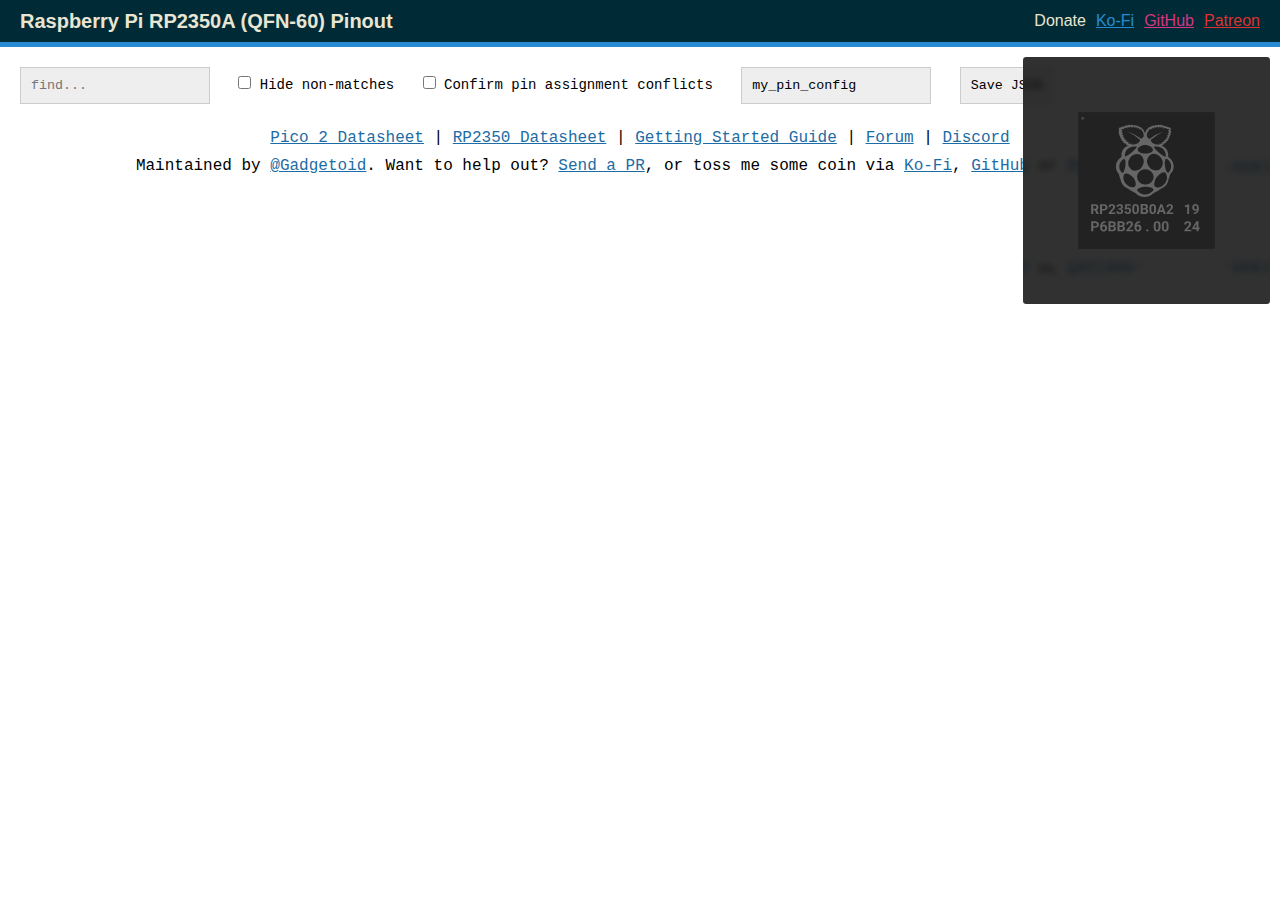
<file: template.html>
<!doctype html>
<html lang="en">
<head>
    <meta http-equiv="content-type" content="text/html;charset=utf-8" />
    <link rel="shortcut icon" href="pinout-logo.png" type="image/png">
    <title>Raspberry Pi RP2350A (QFN-60) GPIO Pinout</title>
    <meta name="description" content="An interactive, accessible and beautiful QFN-60 GPIO pinout for the Raspberry Pi RP2350 microcontroller." />
    <link rel="stylesheet" href="https://cdn.jsdelivr.net/npm/@fortawesome/fontawesome-free@6.5.2/css/all.min.css">
    <link rel="stylesheet" href="pinout.css?v={cache_buster.css}" type="text/css" media="screen,print" />
</head>
<body>
    <header>
        <h1>Raspberry Pi RP2350A (QFN-60) Pinout</h1>
        <ul><li title="Please donate to support continued work on these websites! Thank you.">Donate</li><li><a href="https://ko-fi.com/gadgetoid" title="Buy me a coffee on Ko-Fi">Ko-Fi</a></li><li><a href="https://github.com/sponsors/Gadgetoid" title="Sponsor me on GitHub">GitHub</a></li><li><a href="https://www.patreon.com/gadgetoid" title="Sponsor me on Patreon">Patreon</a></li></ul>
    </header>
    <section>
        <form>
            <input type="text" id="find" placeholder="find...">
            <label for="find_hide"><input type="checkbox" id="find_hide"> Hide non-matches</label>
            <label for="mark_confirm"><input type="checkbox" id="mark_confirm"> Confirm pin assignment conflicts</label>
            <input type="text" id="name" value="my_pin_config" placeholder="name...">
            <input type="button" id="save" value="Save JSON">
        </form>
    <table>
    </section>
    <div id="minimap"><div>
        <minimap>
    </div></div>
    <footer>
        <p><a title="Raspberry Pi Pico 2 Datasheet (PDF)" href="https://datasheets.raspberrypi.com/pico/pico-2-datasheet.pdf">Pico 2 Datasheet</a>
| <a title="Raspberry Pi RP2350 Datasheet (PDF) for in-depth information about the Pico W's RP2350 chip, peripherals and PIO." href="https://datasheets.raspberrypi.com/rp2350/rp2350-datasheet.pdf">RP2350 Datasheet</a>
| <a title="Getting Started With Raspberry Pi Pico (PDF)" href="https://datasheets.raspberrypi.com/pico/getting-started-with-pico.pdf">Getting Started Guide</a>
| <a title="Official Raspberry Pi Pico forum" href="https://forums.raspberrypi.com/viewforum.php?f=143">Forum</a>
| <a title="Unofficial Pico Discord server" href="https://discord.gg/YxmkAyM77r">Discord</a></p>
        <p>Maintained by <a href="https://fosstodon.org/@gadgetoid" title="@gadgetoid at Mastodon">@Gadgetoid</a>. Want to help out? <a href="https://github.com/pinout-xyz/rp2350a.pinout.xyz" title="Send a pull-request on GitHub.">Send a PR</a>, or toss me some coin via <a href="https://ko-fi.com/gadgetoid" title="Buy me a coffee on Ko-Fi">Ko-Fi</a>, <a href="https://github.com/sponsors/Gadgetoid" title="Sponsor me on GitHub">GitHub</a> or <a href="https://www.patreon.com/gadgetoid" title="Sponsor me on Patreon">Patreon</a>.</p>
    </footer>
    <footer class="print">
        <p>rp2350a.pinout.xyz - This interactive, accessible &amp; beautiful GPIO pinout and pin function guide for the Raspberry Pi RP2350A (QFN-60) is maintained by @gadgetoid</p>
    </footer>
    <script src="pinout.js?v={cache_buster.js}" type="text/javascript"></script>
</body>
</html>
</file>
<file: pinout.css>
body {
    display: grid;
    place-items: center;
    font-family: Verdana, Geneva, Tahoma, sans-serif;
    margin: 0;
    padding: 0;
}

/*  Header */
header {
    background: #002b36;
    color: #e9e5d2;
    width: 100%;
    line-height: 22px;
    padding: 10px;
    border-bottom: 5px solid #268bd2;
    display: grid;
    grid-template-columns: auto auto;
    box-sizing: border-box;
}
header h1 {
    margin: 0;
    padding: 0 0 0 10px;
    font-size: 20px;
}
header ul {
    list-style: none;
    margin: 0;
    padding: 0 10px 0 0;
    text-align: right;
}
header li {
    display: inline-block;
    padding: 0 0 0 10px;
    white-space: pre;
}
header li:nth-child(2) a, header li:nth-child(2) a:visited, header li:nth-child(2) a:hover {color: #268bd2;}
header li:nth-child(3) a, header li:nth-child(3) a:visited, header li:nth-child(3) a:hover {color: #d33682;}
header li:nth-child(4) a, header li:nth-child(4) a:visited, header li:nth-child(4) a:hover {color: #dc322f;}

section {
    font-family: ui-monospace,
        Menlo, Monaco,
        "Cascadia Mono", "Segoe UI Mono",
        "Roboto Mono",
        "Oxygen Mono",
        "Ubuntu Monospace",
        "Source Code Pro",
        "Fira Mono",
        "Droid Sans Mono",
        "Courier New", monospace;
}

/* Search */
form {
    font-size: 14px;
}

form label, form > input {
    margin-right: 20px;
}

form input[type="button"] {cursor: pointer;}

input {
    margin: 20px 0 0 0;
    padding: 10px;
    font-family: inherit;
    background: #eee;
    border: 1px solid #ccc;
}
form input[type="button"]:hover {background:#fff;}

/* Footer */
footer {
    display: grid;
    align-items: center;
    margin: 20px 0;
}
footer p {
    padding: 5px 10px;
    margin: 0;
    text-align: center;
}
footer a.selected {
    text-decoration: none;
    color: #666666;
}
footer a, footer a:visited {
    color: #1d6ca5;
}
footer a:hover {
    color: #3ba6f1;
}
footer.print {display: none;}

/* Pinout Table */
table {
    border-collapse: collapse;
    margin-top: 20px;
    font-size: 14px;
    width: 1240px;
}

th,
td {
    border: 1px solid #ccc;
    text-align: left;
    padding: 4px 6px;
}

tbody tr td:nth-child(2n + 1) {
    background-color:#ffffff33;
}

tbody tr:nth-child(1) {border-top:5px solid #cccc !important;}

tbody th, tbody td {cursor:pointer;}

tbody tr th:nth-child(2) {
    cursor:help;
}

tbody tr:hover {
    background:#333;
}

.gpio   {background-color: #85990033;border-color: #859900;}
.xtal   {background-color: #002b3633;border-color: #002b36;}
.vreg   {background-color: #dc322f33;border-color: #dc322f;}
.usb    {background-color: #2aa19833;border-color: #2aa198;}
.system {background-color: #df8f8e33;border-color: #df8f8e;}
.debug  {background-color: #268bd233;border-color: #268bd2;}
.iovdd, .dvdd, .adc_avdd, .qspi_iovdd, .adc_avdd    {background-color: #d3368233;border-color: #d33682;}
.adc    {background-color: #6c71c433;border-color: #6c71c4;}
.qspi   {background-color: #33333333;border-color: #333333;}

.gpio:hover, .gpio.hover  {background-color: #85990066;border-color: #859900;}
.xtal:hover, .xtal.hover  {background-color: #002b3666;border-color: #002b36;}
.vreg:hover, .vreg.hover  {background-color: #dc322f66;border-color: #dc322f;}
.usb:hover, .usb.hover    {background-color: #2aa19866;border-color: #2aa198;}
.system:hover, .system.hover {background-color: #df8f8e66;border-color: #df8f8e;}
.debug:hover, .debug.hover   {background-color: #268bd266;border-color: #268bd2;}
.iovdd:hover, .dvdd:hover, .adc_avdd:hover, .qspi_iovdd:hover, .adc_avdd:hover,
.iovdd.hover, .dvdd.hover, .adc_avdd.hover, .qspi_iovdd.hover, .adc_avdd.hover
{background-color: #d3368266;border-color: #d33682;}
.adc:hover, .adc.hover   {background-color: #6c71c466;border-color: #6c71c4;}
.qspi:hover, .qspi.hover {background-color: #33333366;border-color: #333333;}

.search tr {background:none;}
.search.hide tbody tr:not(.result) {display:none;}

.result th:nth-child(2n + 1), .result td:nth-child(2n + 1) {background-color:#dc322f1c;}
.result td, .result th {background-color:#dc322f22;}
.result th.result, .result td.result {background-color:#dc322f66;}

.selected th, .selected td {font-weight: bold;}
.selected .selected {color:#859900;position:relative;}
.selected .error {color:#dc322f;position:relative;}
.selected .selected:before, .selected .error:before {
    position: absolute;
    left:-5px;
    top:-5px;
    transform:rotate(-45deg);
    -moz-osx-font-smoothing: grayscale;
    -webkit-font-smoothing: antialiased;
    font-family: "Font Awesome 6 Free";
    font-weight: 900;
    font-style: normal;
    font-variant: normal;
    line-height: 1;
    text-rendering: auto;
}
.selected .selected:before {
    content: "\f08d";
}
.selected .error:before {
    content: "\f071";
    transform:rotate(0deg);
}


#minimap {
    position: fixed;
    font-size:6px;
    width:380px;
    height:380px;
    right: 10px;
    top: 57px;
    transform:scale(0.65, 0.65);
    transform-origin: 100% 0;
    transition: transform .2s ease-in-out;
}

#minimap:hover {
    transform:scale(1.5, 1.5);
}

#minimap > div {
    width:100%;
    height:100%;
    transform-origin: 50% 50%;
    background:#111111dd;
    color: #ccc;
    border-radius:5px;
    backdrop-filter:blur(5px);
    -webkit-backdrop-filter:blur(5px);
    cursor: url(fa-rotate-solid.svg), pointer;
}
@keyframes rotate360 {
    0% {
        transform: rotate(270deg);
    }
    99.9% {
        transform: rotate(360deg);
    }
    100% {
        transform: rotate(0deg);
    }
}
#minimap.rot0 > div {animation: rotate360 .2s ease-in-out;}
#minimap.rot90 > div {transform: rotate(90deg);
    transition: transform .2s ease-in-out;}
#minimap.rot180 > div {transform: rotate(180deg);
    transition: transform .2s ease-in-out;}
#minimap.rot270 > div {transform: rotate(270deg);
    transition: transform .2s ease-in-out;}

#minimap dl {
    display: grid;
    grid-template-columns: auto 1fr;
    margin: 0;
    padding: 0 5px;
    width: 75px;
}

#minimap dt, #minimap dd {
    margin: 0;
    padding: 0 3px;
    box-sizing: content-box;
    user-select: none;
    -webkit-user-select: none;
    line-height: 10px;
    cursor:help;
}

#minimap dl:nth-child(1) {
    direction: rtl;
    position: absolute;
    left: 0;
    top: 90px;
    text-align: left;
}
#minimap.rot180 dl:nth-child(1) dt, #minimap.rot180 dl:nth-child(1) dd {
    transform: scale(-1, -1); /* Vertical flip to correct elements at 180 degree rotation */
}
#minimap.rot180 dl:nth-child(3) dt, #minimap.rot180 dl:nth-child(3) dd {
    transform: scale(-1, 1); /* Vertical flip to correct elements at 180 degree rotation */
}
#minimap.rot180 dl:nth-child(1) dt:before {
    right: auto;
    left: -6px;
}
#minimap.rot180 dl:nth-child(3) dt:before {
    left: auto;
    right: -6px;
}
#minimap.rot270 dl:nth-child(2) dt, #minimap.rot270 dl:nth-child(2) dd {
    transform: scale(-1, -1); /* Vertical flip to correct elements at 180 degree rotation */
}
#minimap.rot270 dl:nth-child(4) dt, #minimap.rot270 dl:nth-child(4) dd {
    transform: scale(-1, 1); /* Vertical flip to correct elements at 180 degree rotation */
}
#minimap.rot270 dl:nth-child(2) dt:before {
    right: auto;
    left: -6px;
}
#minimap.rot270 dl:nth-child(4) dt:before {
    left: auto;
    right: -6px;
}

#minimap dl:nth-child(2) {
    direction: rtl;
    transform: rotate(-90deg);
    transform-origin: 100% 0;
    position: absolute;
    left: 5px;
    bottom: -115px;
    text-align: left;
}
#minimap dl:nth-child(3) {
    position: absolute;
    right: 0;
    top: 90px;
    transform: scale(1, -1); /* Vertical flip container */
}
#minimap dl:nth-child(3) dt, #minimap dl:nth-child(3) dd {
    transform: scale(1, -1); /* Vertical flip to correct elements */
}
#minimap dl:nth-child(4) {
    position: absolute;
    right: 90px;
    top: 0;
    transform: scale(-1, 1) rotate(-90deg); /* Vertical flip container */
    transform-origin: 100% 0;
}
#minimap dl:nth-child(4) dt, #minimap dl:nth-child(4) dd {
    transform: scale(1, -1); /* Vertical flip to correct elements */
}
#minimap dt {
    position: relative;
}
#minimap dt:before {
    content: "";
    display: block;
    width: 4px;
    height: 4px;
    background: #666;
    position: absolute;
    right: -6px;
    top: 3px;
}
#minimap dt.hover:before {
    background:#888;
}

#minimap dt.selected {
    color: #ddff00;
}
#minimap dt.selected:before {
    background: #ddff00;
}
#minimap dd.selected {
    color: #fff;
}

#minimap dl:nth-child(3) dt:before,
#minimap dl:nth-child(4) dt:before {
    left: -6px;
    right: auto;
}
#minimap > div:before {
    content: "\2B24"; /* pin1 designator */
    display: block;
    background: #222 url(rp2350b-chip.svg) no-repeat center center;
    background-size: cover;
    color: #444;
    position: absolute;
    line-height: 18px;
    text-indent: 4px;
    font-size: 5px;
    left: 85px;
    top: 85px;
    width: 210px;
    height: 210px;
}

@media (prefers-color-scheme: dark) {
    body {
        background-color: #000000;
        color: #ddd;
    }
    th, td, tbody {border-color: #000;}
    header {
        background: #111111;
        color: #666666;
        border-bottom-color: #222222;
    }
    footer p {
        color: #666666;
    }
    input {
        background: #111;
        border: 1px solid #222;
        color: #ddd;
    }
    form input[type="button"]:hover {background:#222;}

    tbody tr td:nth-child(2n + 1) {
        background-color:#00000033;
    }

    tbody tr:nth-child(1) {border-top:5px solid #333 !important;}
}

@media print {
    footer, header ul, #nav {display: none;}
    footer.print {
        display: block;
        border-top: 5px solid #268bd2;
    }
    header {
        background: transparent;
        color: #666666;
    }
}
</file>
